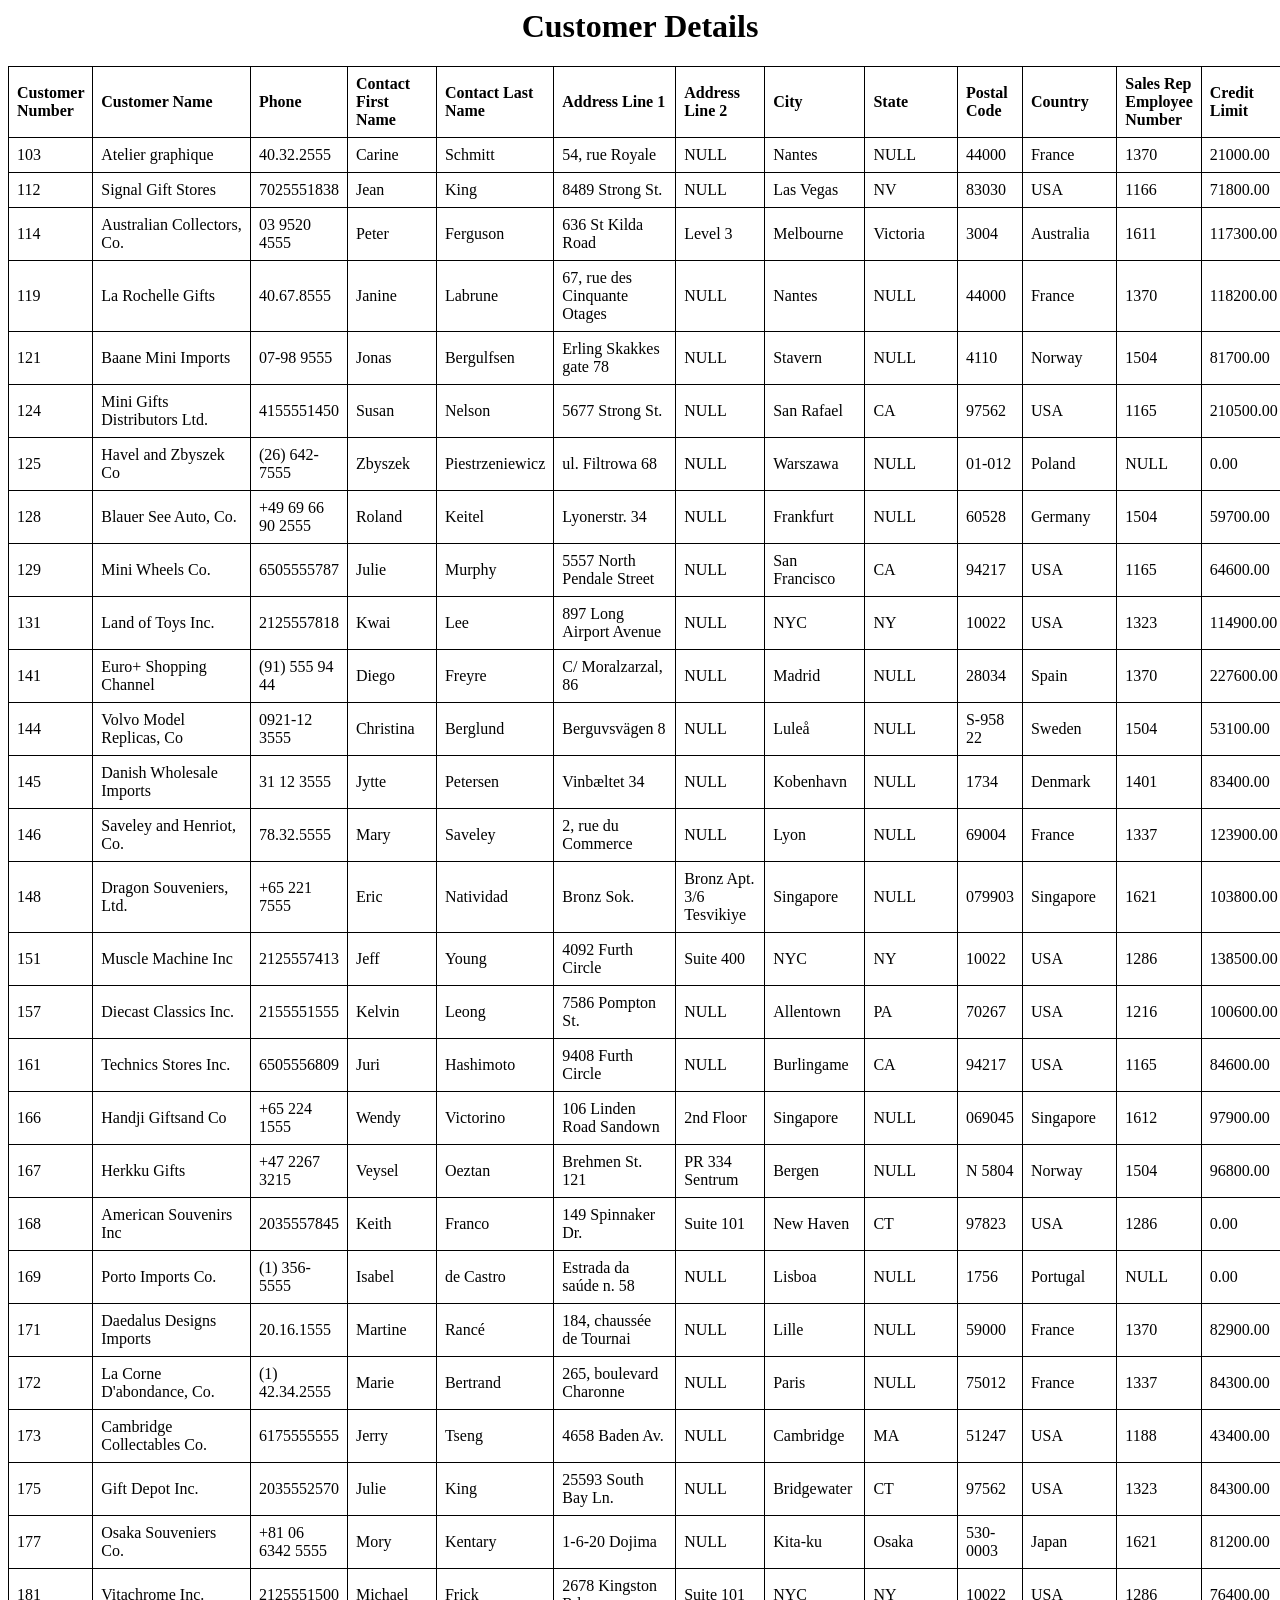
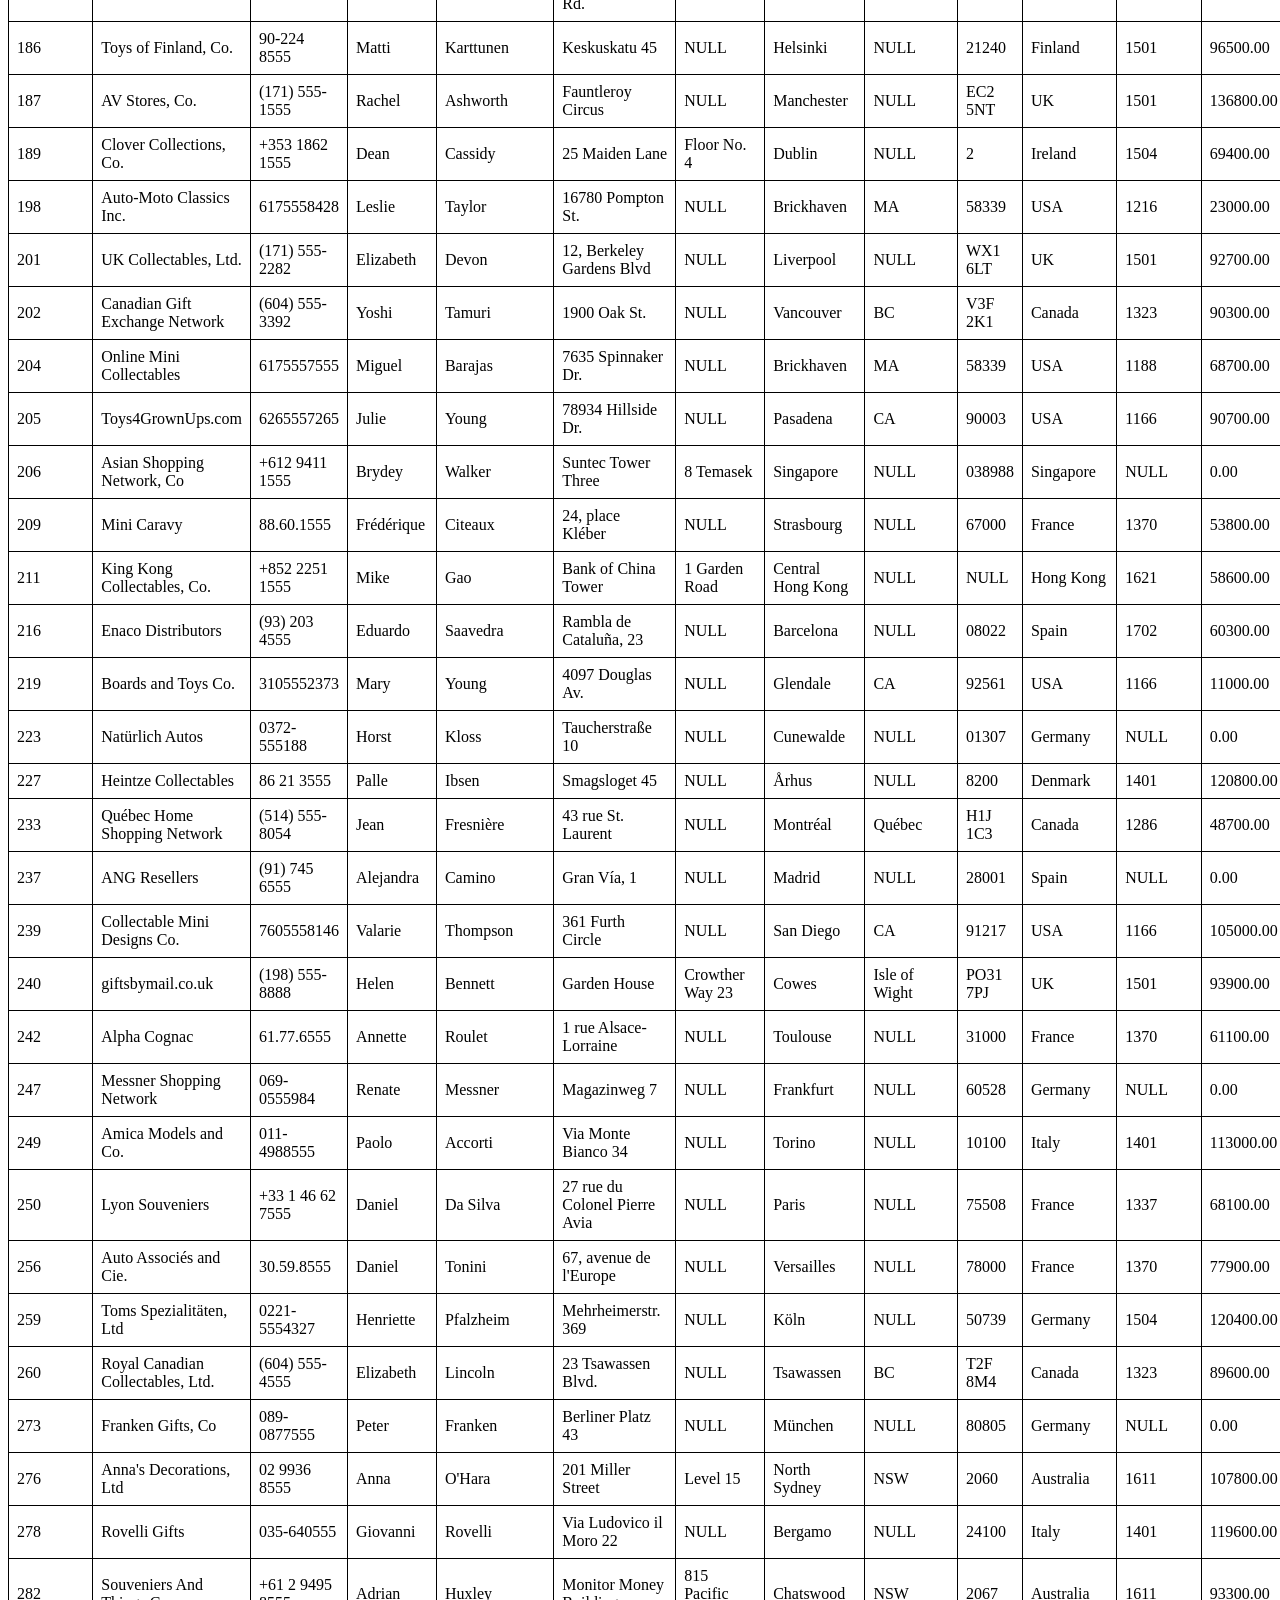
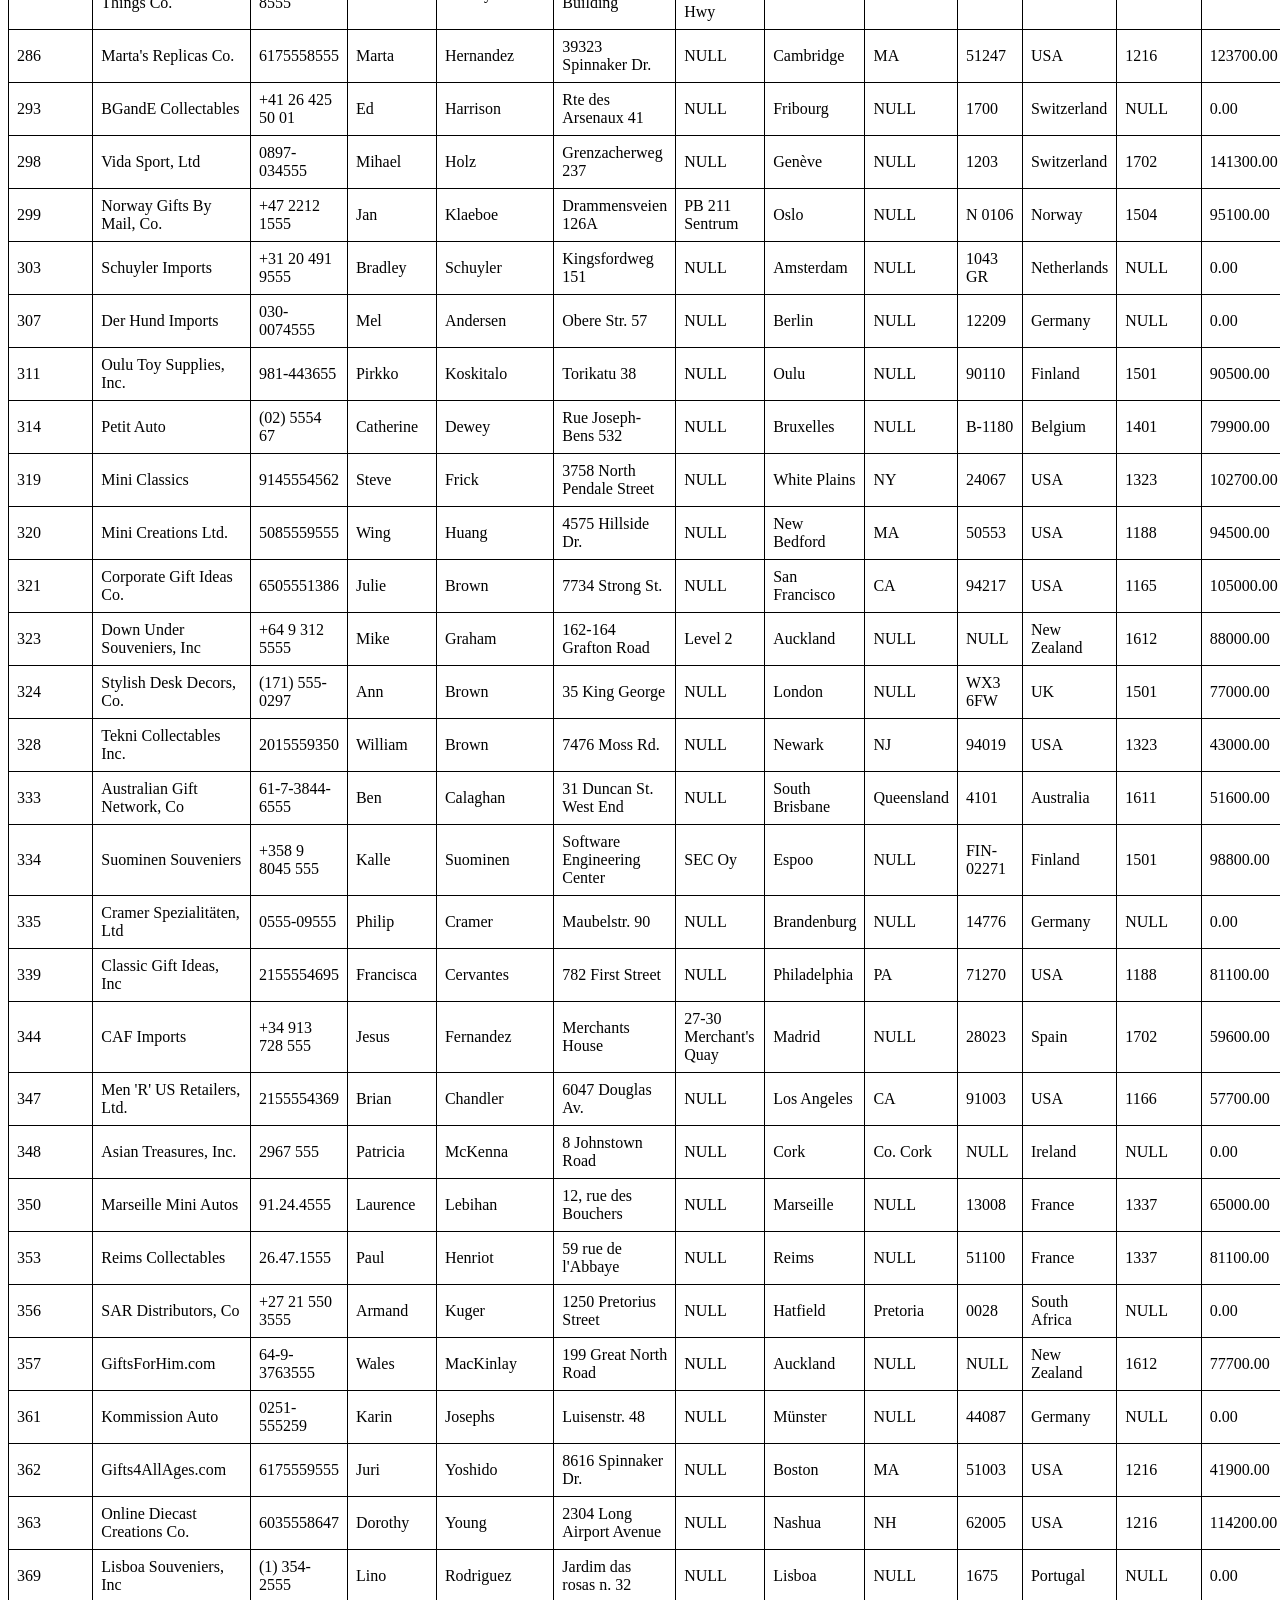
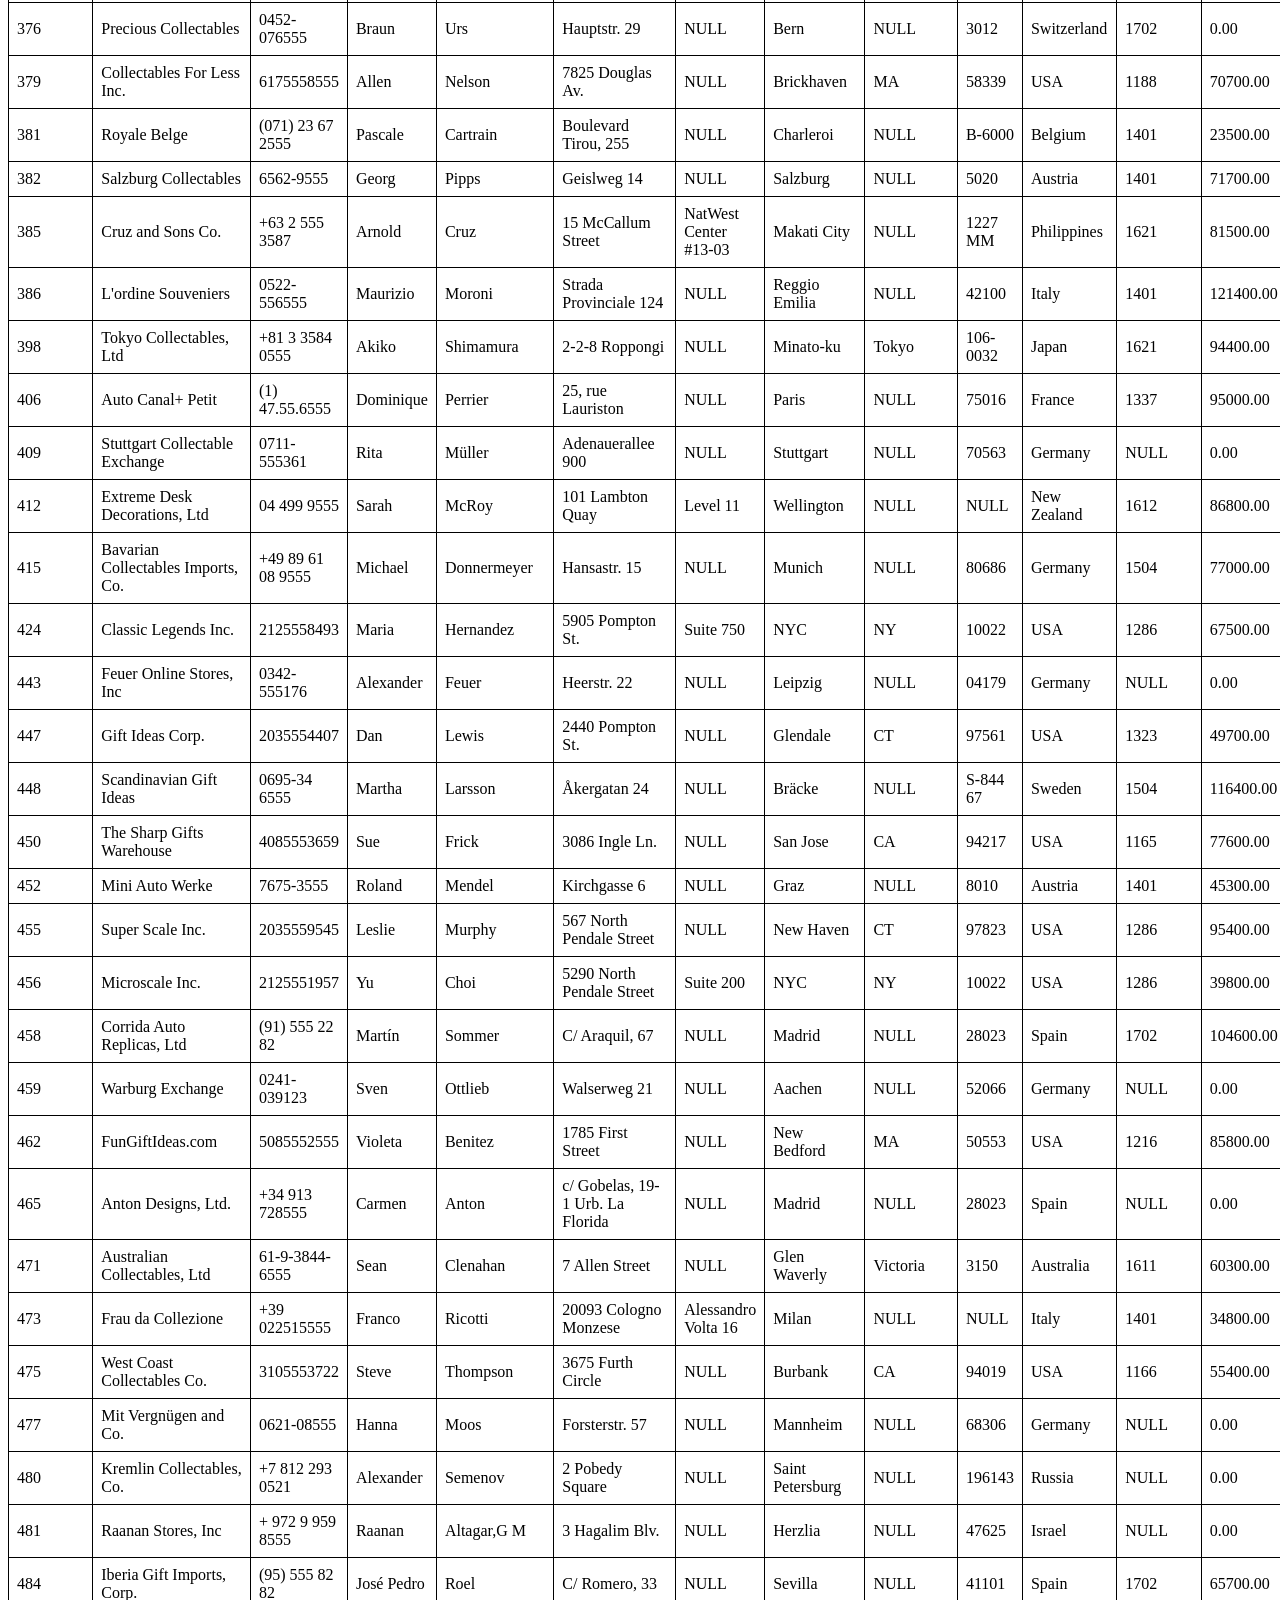
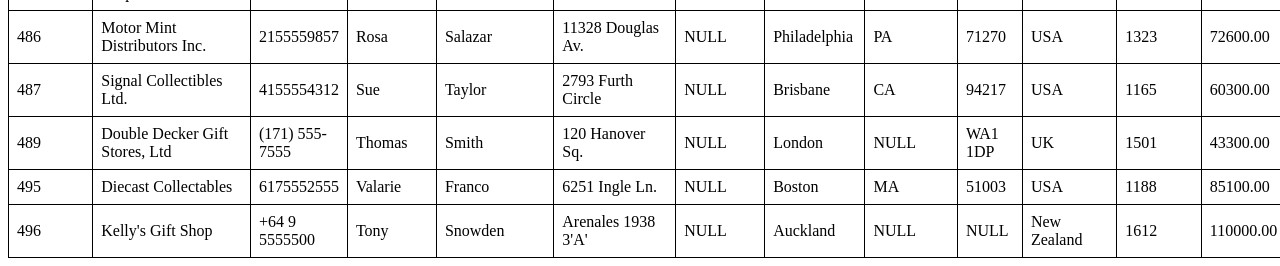
<file: Tarea LMSGI05.1/Exercici 2/Customers.html>
﻿<?xml version="1.0" encoding="UTF-8" standalone="yes"?>
<html>
  <head>
    <title>Customer Details</title>
    <style>
                body { 
                    font-family: "Liberation Serif", Times, serif; 
                    background-color: white; 
                    color: black;
                }
                h1 { 
                    text-align: center; 
                    color: black; 
                }
                table { 
                    border-collapse: collapse; 
                    width: 100%; 
                    margin-top: 20px; 
                }
                th, td { 
                    border: 1px solid black; 
                    padding: 8px; 
                    text-align: left; 
                }
                th { 
                    background-color: white; /* Ajustado a blanco puro */
                    color: black;            /* Letras negras */
                    font-weight: bold;       /* Títulos en negrita */
                }
                td {
                    background-color: white;
                    color: black; 
                }
            </style>
  </head>
  <body>
    <h1>Customer Details</h1>
    <table>
      <tr>
        <th>Customer Number</th>
        <th>Customer Name</th>
        <th>Phone</th>
        <th>Contact First Name</th>
        <th>Contact Last Name</th>
        <th>Address Line 1</th>
        <th>Address Line 2</th>
        <th>City</th>
        <th>State</th>
        <th>Postal Code</th>
        <th>Country</th>
        <th>Sales Rep Employee Number</th>
        <th>Credit Limit</th>
      </tr>
      <tr>
        <td>103</td>
        <td>Atelier graphique</td>
        <td>40.32.2555</td>
        <td>Carine </td>
        <td>Schmitt</td>
        <td>54, rue Royale</td>
        <td>NULL</td>
        <td>Nantes</td>
        <td>NULL</td>
        <td>44000</td>
        <td>France</td>
        <td>1370</td>
        <td>21000.00</td>
      </tr>
      <tr>
        <td>112</td>
        <td>Signal Gift Stores</td>
        <td>7025551838</td>
        <td>Jean</td>
        <td>King</td>
        <td>8489 Strong St.</td>
        <td>NULL</td>
        <td>Las Vegas</td>
        <td>NV</td>
        <td>83030</td>
        <td>USA</td>
        <td>1166</td>
        <td>71800.00</td>
      </tr>
      <tr>
        <td>114</td>
        <td>Australian Collectors, Co.</td>
        <td>03 9520 4555</td>
        <td>Peter</td>
        <td>Ferguson</td>
        <td>636 St Kilda Road</td>
        <td>Level 3</td>
        <td>Melbourne</td>
        <td>Victoria</td>
        <td>3004</td>
        <td>Australia</td>
        <td>1611</td>
        <td>117300.00</td>
      </tr>
      <tr>
        <td>119</td>
        <td>La Rochelle Gifts</td>
        <td>40.67.8555</td>
        <td>Janine </td>
        <td>Labrune</td>
        <td>67, rue des Cinquante Otages</td>
        <td>NULL</td>
        <td>Nantes</td>
        <td>NULL</td>
        <td>44000</td>
        <td>France</td>
        <td>1370</td>
        <td>118200.00</td>
      </tr>
      <tr>
        <td>121</td>
        <td>Baane Mini Imports</td>
        <td>07-98 9555</td>
        <td>Jonas </td>
        <td>Bergulfsen</td>
        <td>Erling Skakkes gate 78</td>
        <td>NULL</td>
        <td>Stavern</td>
        <td>NULL</td>
        <td>4110</td>
        <td>Norway</td>
        <td>1504</td>
        <td>81700.00</td>
      </tr>
      <tr>
        <td>124</td>
        <td>Mini Gifts Distributors Ltd.</td>
        <td>4155551450</td>
        <td>Susan</td>
        <td>Nelson</td>
        <td>5677 Strong St.</td>
        <td>NULL</td>
        <td>San Rafael</td>
        <td>CA</td>
        <td>97562</td>
        <td>USA</td>
        <td>1165</td>
        <td>210500.00</td>
      </tr>
      <tr>
        <td>125</td>
        <td>Havel and Zbyszek Co</td>
        <td>(26) 642-7555</td>
        <td>Zbyszek </td>
        <td>Piestrzeniewicz</td>
        <td>ul. Filtrowa 68</td>
        <td>NULL</td>
        <td>Warszawa</td>
        <td>NULL</td>
        <td>01-012</td>
        <td>Poland</td>
        <td>NULL</td>
        <td>0.00</td>
      </tr>
      <tr>
        <td>128</td>
        <td>Blauer See Auto, Co.</td>
        <td>+49 69 66 90 2555</td>
        <td>Roland</td>
        <td>Keitel</td>
        <td>Lyonerstr. 34</td>
        <td>NULL</td>
        <td>Frankfurt</td>
        <td>NULL</td>
        <td>60528</td>
        <td>Germany</td>
        <td>1504</td>
        <td>59700.00</td>
      </tr>
      <tr>
        <td>129</td>
        <td>Mini Wheels Co.</td>
        <td>6505555787</td>
        <td>Julie</td>
        <td>Murphy</td>
        <td>5557 North Pendale Street</td>
        <td>NULL</td>
        <td>San Francisco</td>
        <td>CA</td>
        <td>94217</td>
        <td>USA</td>
        <td>1165</td>
        <td>64600.00</td>
      </tr>
      <tr>
        <td>131</td>
        <td>Land of Toys Inc.</td>
        <td>2125557818</td>
        <td>Kwai</td>
        <td>Lee</td>
        <td>897 Long Airport Avenue</td>
        <td>NULL</td>
        <td>NYC</td>
        <td>NY</td>
        <td>10022</td>
        <td>USA</td>
        <td>1323</td>
        <td>114900.00</td>
      </tr>
      <tr>
        <td>141</td>
        <td>Euro+ Shopping Channel</td>
        <td>(91) 555 94 44</td>
        <td>Diego </td>
        <td>Freyre</td>
        <td>C/ Moralzarzal, 86</td>
        <td>NULL</td>
        <td>Madrid</td>
        <td>NULL</td>
        <td>28034</td>
        <td>Spain</td>
        <td>1370</td>
        <td>227600.00</td>
      </tr>
      <tr>
        <td>144</td>
        <td>Volvo Model Replicas, Co</td>
        <td>0921-12 3555</td>
        <td>Christina </td>
        <td>Berglund</td>
        <td>Berguvsvägen  8</td>
        <td>NULL</td>
        <td>Luleå</td>
        <td>NULL</td>
        <td>S-958 22</td>
        <td>Sweden</td>
        <td>1504</td>
        <td>53100.00</td>
      </tr>
      <tr>
        <td>145</td>
        <td>Danish Wholesale Imports</td>
        <td>31 12 3555</td>
        <td>Jytte </td>
        <td>Petersen</td>
        <td>Vinbæltet 34</td>
        <td>NULL</td>
        <td>Kobenhavn</td>
        <td>NULL</td>
        <td>1734</td>
        <td>Denmark</td>
        <td>1401</td>
        <td>83400.00</td>
      </tr>
      <tr>
        <td>146</td>
        <td>Saveley and Henriot, Co.</td>
        <td>78.32.5555</td>
        <td>Mary </td>
        <td>Saveley</td>
        <td>2, rue du Commerce</td>
        <td>NULL</td>
        <td>Lyon</td>
        <td>NULL</td>
        <td>69004</td>
        <td>France</td>
        <td>1337</td>
        <td>123900.00</td>
      </tr>
      <tr>
        <td>148</td>
        <td>Dragon Souveniers, Ltd.</td>
        <td>+65 221 7555</td>
        <td>Eric</td>
        <td>Natividad</td>
        <td>Bronz Sok.</td>
        <td>Bronz Apt. 3/6 Tesvikiye</td>
        <td>Singapore</td>
        <td>NULL</td>
        <td>079903</td>
        <td>Singapore</td>
        <td>1621</td>
        <td>103800.00</td>
      </tr>
      <tr>
        <td>151</td>
        <td>Muscle Machine Inc</td>
        <td>2125557413</td>
        <td>Jeff</td>
        <td>Young</td>
        <td>4092 Furth Circle</td>
        <td>Suite 400</td>
        <td>NYC</td>
        <td>NY</td>
        <td>10022</td>
        <td>USA</td>
        <td>1286</td>
        <td>138500.00</td>
      </tr>
      <tr>
        <td>157</td>
        <td>Diecast Classics Inc.</td>
        <td>2155551555</td>
        <td>Kelvin</td>
        <td>Leong</td>
        <td>7586 Pompton St.</td>
        <td>NULL</td>
        <td>Allentown</td>
        <td>PA</td>
        <td>70267</td>
        <td>USA</td>
        <td>1216</td>
        <td>100600.00</td>
      </tr>
      <tr>
        <td>161</td>
        <td>Technics Stores Inc.</td>
        <td>6505556809</td>
        <td>Juri</td>
        <td>Hashimoto</td>
        <td>9408 Furth Circle</td>
        <td>NULL</td>
        <td>Burlingame</td>
        <td>CA</td>
        <td>94217</td>
        <td>USA</td>
        <td>1165</td>
        <td>84600.00</td>
      </tr>
      <tr>
        <td>166</td>
        <td>Handji Giftsand Co</td>
        <td>+65 224 1555</td>
        <td>Wendy</td>
        <td>Victorino</td>
        <td>106 Linden Road Sandown</td>
        <td>2nd Floor</td>
        <td>Singapore</td>
        <td>NULL</td>
        <td>069045</td>
        <td>Singapore</td>
        <td>1612</td>
        <td>97900.00</td>
      </tr>
      <tr>
        <td>167</td>
        <td>Herkku Gifts</td>
        <td>+47 2267 3215</td>
        <td>Veysel</td>
        <td>Oeztan</td>
        <td>Brehmen St. 121</td>
        <td>PR 334 Sentrum</td>
        <td>Bergen</td>
        <td>NULL</td>
        <td>N 5804</td>
        <td>Norway  </td>
        <td>1504</td>
        <td>96800.00</td>
      </tr>
      <tr>
        <td>168</td>
        <td>American Souvenirs Inc</td>
        <td>2035557845</td>
        <td>Keith</td>
        <td>Franco</td>
        <td>149 Spinnaker Dr.</td>
        <td>Suite 101</td>
        <td>New Haven</td>
        <td>CT</td>
        <td>97823</td>
        <td>USA</td>
        <td>1286</td>
        <td>0.00</td>
      </tr>
      <tr>
        <td>169</td>
        <td>Porto Imports Co.</td>
        <td>(1) 356-5555</td>
        <td>Isabel </td>
        <td>de Castro</td>
        <td>Estrada da saúde n. 58</td>
        <td>NULL</td>
        <td>Lisboa</td>
        <td>NULL</td>
        <td>1756</td>
        <td>Portugal</td>
        <td>NULL</td>
        <td>0.00</td>
      </tr>
      <tr>
        <td>171</td>
        <td>Daedalus Designs Imports</td>
        <td>20.16.1555</td>
        <td>Martine </td>
        <td>Rancé</td>
        <td>184, chaussée de Tournai</td>
        <td>NULL</td>
        <td>Lille</td>
        <td>NULL</td>
        <td>59000</td>
        <td>France</td>
        <td>1370</td>
        <td>82900.00</td>
      </tr>
      <tr>
        <td>172</td>
        <td>La Corne D'abondance, Co.</td>
        <td>(1) 42.34.2555</td>
        <td>Marie</td>
        <td>Bertrand</td>
        <td>265, boulevard Charonne</td>
        <td>NULL</td>
        <td>Paris</td>
        <td>NULL</td>
        <td>75012</td>
        <td>France</td>
        <td>1337</td>
        <td>84300.00</td>
      </tr>
      <tr>
        <td>173</td>
        <td>Cambridge Collectables Co.</td>
        <td>6175555555</td>
        <td>Jerry</td>
        <td>Tseng</td>
        <td>4658 Baden Av.</td>
        <td>NULL</td>
        <td>Cambridge</td>
        <td>MA</td>
        <td>51247</td>
        <td>USA</td>
        <td>1188</td>
        <td>43400.00</td>
      </tr>
      <tr>
        <td>175</td>
        <td>Gift Depot Inc.</td>
        <td>2035552570</td>
        <td>Julie</td>
        <td>King</td>
        <td>25593 South Bay Ln.</td>
        <td>NULL</td>
        <td>Bridgewater</td>
        <td>CT</td>
        <td>97562</td>
        <td>USA</td>
        <td>1323</td>
        <td>84300.00</td>
      </tr>
      <tr>
        <td>177</td>
        <td>Osaka Souveniers Co.</td>
        <td>+81 06 6342 5555</td>
        <td>Mory</td>
        <td>Kentary</td>
        <td>1-6-20 Dojima</td>
        <td>NULL</td>
        <td>Kita-ku</td>
        <td>Osaka</td>
        <td> 530-0003</td>
        <td>Japan</td>
        <td>1621</td>
        <td>81200.00</td>
      </tr>
      <tr>
        <td>181</td>
        <td>Vitachrome Inc.</td>
        <td>2125551500</td>
        <td>Michael</td>
        <td>Frick</td>
        <td>2678 Kingston Rd.</td>
        <td>Suite 101</td>
        <td>NYC</td>
        <td>NY</td>
        <td>10022</td>
        <td>USA</td>
        <td>1286</td>
        <td>76400.00</td>
      </tr>
      <tr>
        <td>186</td>
        <td>Toys of Finland, Co.</td>
        <td>90-224 8555</td>
        <td>Matti</td>
        <td>Karttunen</td>
        <td>Keskuskatu 45</td>
        <td>NULL</td>
        <td>Helsinki</td>
        <td>NULL</td>
        <td>21240</td>
        <td>Finland</td>
        <td>1501</td>
        <td>96500.00</td>
      </tr>
      <tr>
        <td>187</td>
        <td>AV Stores, Co.</td>
        <td>(171) 555-1555</td>
        <td>Rachel</td>
        <td>Ashworth</td>
        <td>Fauntleroy Circus</td>
        <td>NULL</td>
        <td>Manchester</td>
        <td>NULL</td>
        <td>EC2 5NT</td>
        <td>UK</td>
        <td>1501</td>
        <td>136800.00</td>
      </tr>
      <tr>
        <td>189</td>
        <td>Clover Collections, Co.</td>
        <td>+353 1862 1555</td>
        <td>Dean</td>
        <td>Cassidy</td>
        <td>25 Maiden Lane</td>
        <td>Floor No. 4</td>
        <td>Dublin</td>
        <td>NULL</td>
        <td>2</td>
        <td>Ireland</td>
        <td>1504</td>
        <td>69400.00</td>
      </tr>
      <tr>
        <td>198</td>
        <td>Auto-Moto Classics Inc.</td>
        <td>6175558428</td>
        <td>Leslie</td>
        <td>Taylor</td>
        <td>16780 Pompton St.</td>
        <td>NULL</td>
        <td>Brickhaven</td>
        <td>MA</td>
        <td>58339</td>
        <td>USA</td>
        <td>1216</td>
        <td>23000.00</td>
      </tr>
      <tr>
        <td>201</td>
        <td>UK Collectables, Ltd.</td>
        <td>(171) 555-2282</td>
        <td>Elizabeth</td>
        <td>Devon</td>
        <td>12, Berkeley Gardens Blvd</td>
        <td>NULL</td>
        <td>Liverpool</td>
        <td>NULL</td>
        <td>WX1 6LT</td>
        <td>UK</td>
        <td>1501</td>
        <td>92700.00</td>
      </tr>
      <tr>
        <td>202</td>
        <td>Canadian Gift Exchange Network</td>
        <td>(604) 555-3392</td>
        <td>Yoshi </td>
        <td>Tamuri</td>
        <td>1900 Oak St.</td>
        <td>NULL</td>
        <td>Vancouver</td>
        <td>BC</td>
        <td>V3F 2K1</td>
        <td>Canada</td>
        <td>1323</td>
        <td>90300.00</td>
      </tr>
      <tr>
        <td>204</td>
        <td>Online Mini Collectables</td>
        <td>6175557555</td>
        <td>Miguel</td>
        <td>Barajas</td>
        <td>7635 Spinnaker Dr.</td>
        <td>NULL</td>
        <td>Brickhaven</td>
        <td>MA</td>
        <td>58339</td>
        <td>USA</td>
        <td>1188</td>
        <td>68700.00</td>
      </tr>
      <tr>
        <td>205</td>
        <td>Toys4GrownUps.com</td>
        <td>6265557265</td>
        <td>Julie</td>
        <td>Young</td>
        <td>78934 Hillside Dr.</td>
        <td>NULL</td>
        <td>Pasadena</td>
        <td>CA</td>
        <td>90003</td>
        <td>USA</td>
        <td>1166</td>
        <td>90700.00</td>
      </tr>
      <tr>
        <td>206</td>
        <td>Asian Shopping Network, Co</td>
        <td>+612 9411 1555</td>
        <td>Brydey</td>
        <td>Walker</td>
        <td>Suntec Tower Three</td>
        <td>8 Temasek</td>
        <td>Singapore</td>
        <td>NULL</td>
        <td>038988</td>
        <td>Singapore</td>
        <td>NULL</td>
        <td>0.00</td>
      </tr>
      <tr>
        <td>209</td>
        <td>Mini Caravy</td>
        <td>88.60.1555</td>
        <td>Frédérique </td>
        <td>Citeaux</td>
        <td>24, place Kléber</td>
        <td>NULL</td>
        <td>Strasbourg</td>
        <td>NULL</td>
        <td>67000</td>
        <td>France</td>
        <td>1370</td>
        <td>53800.00</td>
      </tr>
      <tr>
        <td>211</td>
        <td>King Kong Collectables, Co.</td>
        <td>+852 2251 1555</td>
        <td>Mike</td>
        <td>Gao</td>
        <td>Bank of China Tower</td>
        <td>1 Garden Road</td>
        <td>Central Hong Kong</td>
        <td>NULL</td>
        <td>NULL</td>
        <td>Hong Kong</td>
        <td>1621</td>
        <td>58600.00</td>
      </tr>
      <tr>
        <td>216</td>
        <td>Enaco Distributors</td>
        <td>(93) 203 4555</td>
        <td>Eduardo </td>
        <td>Saavedra</td>
        <td>Rambla de Cataluña, 23</td>
        <td>NULL</td>
        <td>Barcelona</td>
        <td>NULL</td>
        <td>08022</td>
        <td>Spain</td>
        <td>1702</td>
        <td>60300.00</td>
      </tr>
      <tr>
        <td>219</td>
        <td>Boards and Toys Co.</td>
        <td>3105552373</td>
        <td>Mary</td>
        <td>Young</td>
        <td>4097 Douglas Av.</td>
        <td>NULL</td>
        <td>Glendale</td>
        <td>CA</td>
        <td>92561</td>
        <td>USA</td>
        <td>1166</td>
        <td>11000.00</td>
      </tr>
      <tr>
        <td>223</td>
        <td>Natürlich Autos</td>
        <td>0372-555188</td>
        <td>Horst </td>
        <td>Kloss</td>
        <td>Taucherstraße 10</td>
        <td>NULL</td>
        <td>Cunewalde</td>
        <td>NULL</td>
        <td>01307</td>
        <td>Germany</td>
        <td>NULL</td>
        <td>0.00</td>
      </tr>
      <tr>
        <td>227</td>
        <td>Heintze Collectables</td>
        <td>86 21 3555</td>
        <td>Palle</td>
        <td>Ibsen</td>
        <td>Smagsloget 45</td>
        <td>NULL</td>
        <td>Århus</td>
        <td>NULL</td>
        <td>8200</td>
        <td>Denmark</td>
        <td>1401</td>
        <td>120800.00</td>
      </tr>
      <tr>
        <td>233</td>
        <td>Québec Home Shopping Network</td>
        <td>(514) 555-8054</td>
        <td>Jean </td>
        <td>Fresnière</td>
        <td>43 rue St. Laurent</td>
        <td>NULL</td>
        <td>Montréal</td>
        <td>Québec</td>
        <td>H1J 1C3</td>
        <td>Canada</td>
        <td>1286</td>
        <td>48700.00</td>
      </tr>
      <tr>
        <td>237</td>
        <td>ANG Resellers</td>
        <td>(91) 745 6555</td>
        <td>Alejandra </td>
        <td>Camino</td>
        <td>Gran Vía, 1</td>
        <td>NULL</td>
        <td>Madrid</td>
        <td>NULL</td>
        <td>28001</td>
        <td>Spain</td>
        <td>NULL</td>
        <td>0.00</td>
      </tr>
      <tr>
        <td>239</td>
        <td>Collectable Mini Designs Co.</td>
        <td>7605558146</td>
        <td>Valarie</td>
        <td>Thompson</td>
        <td>361 Furth Circle</td>
        <td>NULL</td>
        <td>San Diego</td>
        <td>CA</td>
        <td>91217</td>
        <td>USA</td>
        <td>1166</td>
        <td>105000.00</td>
      </tr>
      <tr>
        <td>240</td>
        <td>giftsbymail.co.uk</td>
        <td>(198) 555-8888</td>
        <td>Helen </td>
        <td>Bennett</td>
        <td>Garden House</td>
        <td>Crowther Way 23</td>
        <td>Cowes</td>
        <td>Isle of Wight</td>
        <td>PO31 7PJ</td>
        <td>UK</td>
        <td>1501</td>
        <td>93900.00</td>
      </tr>
      <tr>
        <td>242</td>
        <td>Alpha Cognac</td>
        <td>61.77.6555</td>
        <td>Annette </td>
        <td>Roulet</td>
        <td>1 rue Alsace-Lorraine</td>
        <td>NULL</td>
        <td>Toulouse</td>
        <td>NULL</td>
        <td>31000</td>
        <td>France</td>
        <td>1370</td>
        <td>61100.00</td>
      </tr>
      <tr>
        <td>247</td>
        <td>Messner Shopping Network</td>
        <td>069-0555984</td>
        <td>Renate </td>
        <td>Messner</td>
        <td>Magazinweg 7</td>
        <td>NULL</td>
        <td>Frankfurt</td>
        <td>NULL</td>
        <td>60528</td>
        <td>Germany</td>
        <td>NULL</td>
        <td>0.00</td>
      </tr>
      <tr>
        <td>249</td>
        <td>Amica Models and Co.</td>
        <td>011-4988555</td>
        <td>Paolo </td>
        <td>Accorti</td>
        <td>Via Monte Bianco 34</td>
        <td>NULL</td>
        <td>Torino</td>
        <td>NULL</td>
        <td>10100</td>
        <td>Italy</td>
        <td>1401</td>
        <td>113000.00</td>
      </tr>
      <tr>
        <td>250</td>
        <td>Lyon Souveniers</td>
        <td>+33 1 46 62 7555</td>
        <td>Daniel</td>
        <td>Da Silva</td>
        <td>27 rue du Colonel Pierre Avia</td>
        <td>NULL</td>
        <td>Paris</td>
        <td>NULL</td>
        <td>75508</td>
        <td>France</td>
        <td>1337</td>
        <td>68100.00</td>
      </tr>
      <tr>
        <td>256</td>
        <td>Auto Associés and Cie.</td>
        <td>30.59.8555</td>
        <td>Daniel </td>
        <td>Tonini</td>
        <td>67, avenue de l'Europe</td>
        <td>NULL</td>
        <td>Versailles</td>
        <td>NULL</td>
        <td>78000</td>
        <td>France</td>
        <td>1370</td>
        <td>77900.00</td>
      </tr>
      <tr>
        <td>259</td>
        <td>Toms Spezialitäten, Ltd</td>
        <td>0221-5554327</td>
        <td>Henriette </td>
        <td>Pfalzheim</td>
        <td>Mehrheimerstr. 369</td>
        <td>NULL</td>
        <td>Köln</td>
        <td>NULL</td>
        <td>50739</td>
        <td>Germany</td>
        <td>1504</td>
        <td>120400.00</td>
      </tr>
      <tr>
        <td>260</td>
        <td>Royal Canadian Collectables, Ltd.</td>
        <td>(604) 555-4555</td>
        <td>Elizabeth </td>
        <td>Lincoln</td>
        <td>23 Tsawassen Blvd.</td>
        <td>NULL</td>
        <td>Tsawassen</td>
        <td>BC</td>
        <td>T2F 8M4</td>
        <td>Canada</td>
        <td>1323</td>
        <td>89600.00</td>
      </tr>
      <tr>
        <td>273</td>
        <td>Franken Gifts, Co</td>
        <td>089-0877555</td>
        <td>Peter </td>
        <td>Franken</td>
        <td>Berliner Platz 43</td>
        <td>NULL</td>
        <td>München</td>
        <td>NULL</td>
        <td>80805</td>
        <td>Germany</td>
        <td>NULL</td>
        <td>0.00</td>
      </tr>
      <tr>
        <td>276</td>
        <td>Anna's Decorations, Ltd</td>
        <td>02 9936 8555</td>
        <td>Anna</td>
        <td>O'Hara</td>
        <td>201 Miller Street</td>
        <td>Level 15</td>
        <td>North Sydney</td>
        <td>NSW</td>
        <td>2060</td>
        <td>Australia</td>
        <td>1611</td>
        <td>107800.00</td>
      </tr>
      <tr>
        <td>278</td>
        <td>Rovelli Gifts</td>
        <td>035-640555</td>
        <td>Giovanni </td>
        <td>Rovelli</td>
        <td>Via Ludovico il Moro 22</td>
        <td>NULL</td>
        <td>Bergamo</td>
        <td>NULL</td>
        <td>24100</td>
        <td>Italy</td>
        <td>1401</td>
        <td>119600.00</td>
      </tr>
      <tr>
        <td>282</td>
        <td>Souveniers And Things Co.</td>
        <td>+61 2 9495 8555</td>
        <td>Adrian</td>
        <td>Huxley</td>
        <td>Monitor Money Building</td>
        <td>815 Pacific Hwy</td>
        <td>Chatswood</td>
        <td>NSW</td>
        <td>2067</td>
        <td>Australia</td>
        <td>1611</td>
        <td>93300.00</td>
      </tr>
      <tr>
        <td>286</td>
        <td>Marta's Replicas Co.</td>
        <td>6175558555</td>
        <td>Marta</td>
        <td>Hernandez</td>
        <td>39323 Spinnaker Dr.</td>
        <td>NULL</td>
        <td>Cambridge</td>
        <td>MA</td>
        <td>51247</td>
        <td>USA</td>
        <td>1216</td>
        <td>123700.00</td>
      </tr>
      <tr>
        <td>293</td>
        <td>BGandE Collectables</td>
        <td>+41 26 425 50 01</td>
        <td>Ed</td>
        <td>Harrison</td>
        <td>Rte des Arsenaux 41 </td>
        <td>NULL</td>
        <td>Fribourg</td>
        <td>NULL</td>
        <td>1700</td>
        <td>Switzerland</td>
        <td>NULL</td>
        <td>0.00</td>
      </tr>
      <tr>
        <td>298</td>
        <td>Vida Sport, Ltd</td>
        <td>0897-034555</td>
        <td>Mihael</td>
        <td>Holz</td>
        <td>Grenzacherweg 237</td>
        <td>NULL</td>
        <td>Genève</td>
        <td>NULL</td>
        <td>1203</td>
        <td>Switzerland</td>
        <td>1702</td>
        <td>141300.00</td>
      </tr>
      <tr>
        <td>299</td>
        <td>Norway Gifts By Mail, Co.</td>
        <td>+47 2212 1555</td>
        <td>Jan</td>
        <td>Klaeboe</td>
        <td>Drammensveien 126A</td>
        <td>PB 211 Sentrum</td>
        <td>Oslo</td>
        <td>NULL</td>
        <td>N 0106</td>
        <td>Norway  </td>
        <td>1504</td>
        <td>95100.00</td>
      </tr>
      <tr>
        <td>303</td>
        <td>Schuyler Imports</td>
        <td>+31 20 491 9555</td>
        <td>Bradley</td>
        <td>Schuyler</td>
        <td>Kingsfordweg 151</td>
        <td>NULL</td>
        <td>Amsterdam</td>
        <td>NULL</td>
        <td>1043 GR</td>
        <td>Netherlands</td>
        <td>NULL</td>
        <td>0.00</td>
      </tr>
      <tr>
        <td>307</td>
        <td>Der Hund Imports</td>
        <td>030-0074555</td>
        <td>Mel</td>
        <td>Andersen</td>
        <td>Obere Str. 57</td>
        <td>NULL</td>
        <td>Berlin</td>
        <td>NULL</td>
        <td>12209</td>
        <td>Germany</td>
        <td>NULL</td>
        <td>0.00</td>
      </tr>
      <tr>
        <td>311</td>
        <td>Oulu Toy Supplies, Inc.</td>
        <td>981-443655</td>
        <td>Pirkko</td>
        <td>Koskitalo</td>
        <td>Torikatu 38</td>
        <td>NULL</td>
        <td>Oulu</td>
        <td>NULL</td>
        <td>90110</td>
        <td>Finland</td>
        <td>1501</td>
        <td>90500.00</td>
      </tr>
      <tr>
        <td>314</td>
        <td>Petit Auto</td>
        <td>(02) 5554 67</td>
        <td>Catherine </td>
        <td>Dewey</td>
        <td>Rue Joseph-Bens 532</td>
        <td>NULL</td>
        <td>Bruxelles</td>
        <td>NULL</td>
        <td>B-1180</td>
        <td>Belgium</td>
        <td>1401</td>
        <td>79900.00</td>
      </tr>
      <tr>
        <td>319</td>
        <td>Mini Classics</td>
        <td>9145554562</td>
        <td>Steve</td>
        <td>Frick</td>
        <td>3758 North Pendale Street</td>
        <td>NULL</td>
        <td>White Plains</td>
        <td>NY</td>
        <td>24067</td>
        <td>USA</td>
        <td>1323</td>
        <td>102700.00</td>
      </tr>
      <tr>
        <td>320</td>
        <td>Mini Creations Ltd.</td>
        <td>5085559555</td>
        <td>Wing</td>
        <td>Huang</td>
        <td>4575 Hillside Dr.</td>
        <td>NULL</td>
        <td>New Bedford</td>
        <td>MA</td>
        <td>50553</td>
        <td>USA</td>
        <td>1188</td>
        <td>94500.00</td>
      </tr>
      <tr>
        <td>321</td>
        <td>Corporate Gift Ideas Co.</td>
        <td>6505551386</td>
        <td>Julie</td>
        <td>Brown</td>
        <td>7734 Strong St.</td>
        <td>NULL</td>
        <td>San Francisco</td>
        <td>CA</td>
        <td>94217</td>
        <td>USA</td>
        <td>1165</td>
        <td>105000.00</td>
      </tr>
      <tr>
        <td>323</td>
        <td>Down Under Souveniers, Inc</td>
        <td>+64 9 312 5555</td>
        <td>Mike</td>
        <td>Graham</td>
        <td>162-164 Grafton Road</td>
        <td>Level 2</td>
        <td>Auckland  </td>
        <td>NULL</td>
        <td>NULL</td>
        <td>New Zealand</td>
        <td>1612</td>
        <td>88000.00</td>
      </tr>
      <tr>
        <td>324</td>
        <td>Stylish Desk Decors, Co.</td>
        <td>(171) 555-0297</td>
        <td>Ann </td>
        <td>Brown</td>
        <td>35 King George</td>
        <td>NULL</td>
        <td>London</td>
        <td>NULL</td>
        <td>WX3 6FW</td>
        <td>UK</td>
        <td>1501</td>
        <td>77000.00</td>
      </tr>
      <tr>
        <td>328</td>
        <td>Tekni Collectables Inc.</td>
        <td>2015559350</td>
        <td>William</td>
        <td>Brown</td>
        <td>7476 Moss Rd.</td>
        <td>NULL</td>
        <td>Newark</td>
        <td>NJ</td>
        <td>94019</td>
        <td>USA</td>
        <td>1323</td>
        <td>43000.00</td>
      </tr>
      <tr>
        <td>333</td>
        <td>Australian Gift Network, Co</td>
        <td>61-7-3844-6555</td>
        <td>Ben</td>
        <td>Calaghan</td>
        <td>31 Duncan St. West End</td>
        <td>NULL</td>
        <td>South Brisbane</td>
        <td>Queensland</td>
        <td>4101</td>
        <td>Australia</td>
        <td>1611</td>
        <td>51600.00</td>
      </tr>
      <tr>
        <td>334</td>
        <td>Suominen Souveniers</td>
        <td>+358 9 8045 555</td>
        <td>Kalle</td>
        <td>Suominen</td>
        <td>Software Engineering Center</td>
        <td>SEC Oy</td>
        <td>Espoo</td>
        <td>NULL</td>
        <td>FIN-02271</td>
        <td>Finland</td>
        <td>1501</td>
        <td>98800.00</td>
      </tr>
      <tr>
        <td>335</td>
        <td>Cramer Spezialitäten, Ltd</td>
        <td>0555-09555</td>
        <td>Philip </td>
        <td>Cramer</td>
        <td>Maubelstr. 90</td>
        <td>NULL</td>
        <td>Brandenburg</td>
        <td>NULL</td>
        <td>14776</td>
        <td>Germany</td>
        <td>NULL</td>
        <td>0.00</td>
      </tr>
      <tr>
        <td>339</td>
        <td>Classic Gift Ideas, Inc</td>
        <td>2155554695</td>
        <td>Francisca</td>
        <td>Cervantes</td>
        <td>782 First Street</td>
        <td>NULL</td>
        <td>Philadelphia</td>
        <td>PA</td>
        <td>71270</td>
        <td>USA</td>
        <td>1188</td>
        <td>81100.00</td>
      </tr>
      <tr>
        <td>344</td>
        <td>CAF Imports</td>
        <td>+34 913 728 555</td>
        <td>Jesus</td>
        <td>Fernandez</td>
        <td>Merchants House</td>
        <td>27-30 Merchant's Quay</td>
        <td>Madrid</td>
        <td>NULL</td>
        <td>28023</td>
        <td>Spain</td>
        <td>1702</td>
        <td>59600.00</td>
      </tr>
      <tr>
        <td>347</td>
        <td>Men 'R' US Retailers, Ltd.</td>
        <td>2155554369</td>
        <td>Brian</td>
        <td>Chandler</td>
        <td>6047 Douglas Av.</td>
        <td>NULL</td>
        <td>Los Angeles</td>
        <td>CA</td>
        <td>91003</td>
        <td>USA</td>
        <td>1166</td>
        <td>57700.00</td>
      </tr>
      <tr>
        <td>348</td>
        <td>Asian Treasures, Inc.</td>
        <td>2967 555</td>
        <td>Patricia </td>
        <td>McKenna</td>
        <td>8 Johnstown Road</td>
        <td>NULL</td>
        <td>Cork</td>
        <td>Co. Cork</td>
        <td>NULL</td>
        <td>Ireland</td>
        <td>NULL</td>
        <td>0.00</td>
      </tr>
      <tr>
        <td>350</td>
        <td>Marseille Mini Autos</td>
        <td>91.24.4555</td>
        <td>Laurence </td>
        <td>Lebihan</td>
        <td>12, rue des Bouchers</td>
        <td>NULL</td>
        <td>Marseille</td>
        <td>NULL</td>
        <td>13008</td>
        <td>France</td>
        <td>1337</td>
        <td>65000.00</td>
      </tr>
      <tr>
        <td>353</td>
        <td>Reims Collectables</td>
        <td>26.47.1555</td>
        <td>Paul </td>
        <td>Henriot</td>
        <td>59 rue de l'Abbaye</td>
        <td>NULL</td>
        <td>Reims</td>
        <td>NULL</td>
        <td>51100</td>
        <td>France</td>
        <td>1337</td>
        <td>81100.00</td>
      </tr>
      <tr>
        <td>356</td>
        <td>SAR Distributors, Co</td>
        <td>+27 21 550 3555</td>
        <td>Armand</td>
        <td>Kuger</td>
        <td>1250 Pretorius Street</td>
        <td>NULL</td>
        <td>Hatfield</td>
        <td>Pretoria</td>
        <td>0028</td>
        <td>South Africa</td>
        <td>NULL</td>
        <td>0.00</td>
      </tr>
      <tr>
        <td>357</td>
        <td>GiftsForHim.com</td>
        <td>64-9-3763555</td>
        <td>Wales</td>
        <td>MacKinlay</td>
        <td>199 Great North Road</td>
        <td>NULL</td>
        <td>Auckland</td>
        <td>NULL</td>
        <td>NULL</td>
        <td>New Zealand</td>
        <td>1612</td>
        <td>77700.00</td>
      </tr>
      <tr>
        <td>361</td>
        <td>Kommission Auto</td>
        <td>0251-555259</td>
        <td>Karin</td>
        <td>Josephs</td>
        <td>Luisenstr. 48</td>
        <td>NULL</td>
        <td>Münster</td>
        <td>NULL</td>
        <td>44087</td>
        <td>Germany</td>
        <td>NULL</td>
        <td>0.00</td>
      </tr>
      <tr>
        <td>362</td>
        <td>Gifts4AllAges.com</td>
        <td>6175559555</td>
        <td>Juri</td>
        <td>Yoshido</td>
        <td>8616 Spinnaker Dr.</td>
        <td>NULL</td>
        <td>Boston</td>
        <td>MA</td>
        <td>51003</td>
        <td>USA</td>
        <td>1216</td>
        <td>41900.00</td>
      </tr>
      <tr>
        <td>363</td>
        <td>Online Diecast Creations Co.</td>
        <td>6035558647</td>
        <td>Dorothy</td>
        <td>Young</td>
        <td>2304 Long Airport Avenue</td>
        <td>NULL</td>
        <td>Nashua</td>
        <td>NH</td>
        <td>62005</td>
        <td>USA</td>
        <td>1216</td>
        <td>114200.00</td>
      </tr>
      <tr>
        <td>369</td>
        <td>Lisboa Souveniers, Inc</td>
        <td>(1) 354-2555</td>
        <td>Lino </td>
        <td>Rodriguez</td>
        <td>Jardim das rosas n. 32</td>
        <td>NULL</td>
        <td>Lisboa</td>
        <td>NULL</td>
        <td>1675</td>
        <td>Portugal</td>
        <td>NULL</td>
        <td>0.00</td>
      </tr>
      <tr>
        <td>376</td>
        <td>Precious Collectables</td>
        <td>0452-076555</td>
        <td>Braun</td>
        <td>Urs</td>
        <td>Hauptstr. 29</td>
        <td>NULL</td>
        <td>Bern</td>
        <td>NULL</td>
        <td>3012</td>
        <td>Switzerland</td>
        <td>1702</td>
        <td>0.00</td>
      </tr>
      <tr>
        <td>379</td>
        <td>Collectables For Less Inc.</td>
        <td>6175558555</td>
        <td>Allen</td>
        <td>Nelson</td>
        <td>7825 Douglas Av.</td>
        <td>NULL</td>
        <td>Brickhaven</td>
        <td>MA</td>
        <td>58339</td>
        <td>USA</td>
        <td>1188</td>
        <td>70700.00</td>
      </tr>
      <tr>
        <td>381</td>
        <td>Royale Belge</td>
        <td>(071) 23 67 2555</td>
        <td>Pascale </td>
        <td>Cartrain</td>
        <td>Boulevard Tirou, 255</td>
        <td>NULL</td>
        <td>Charleroi</td>
        <td>NULL</td>
        <td>B-6000</td>
        <td>Belgium</td>
        <td>1401</td>
        <td>23500.00</td>
      </tr>
      <tr>
        <td>382</td>
        <td>Salzburg Collectables</td>
        <td>6562-9555</td>
        <td>Georg </td>
        <td>Pipps</td>
        <td>Geislweg 14</td>
        <td>NULL</td>
        <td>Salzburg</td>
        <td>NULL</td>
        <td>5020</td>
        <td>Austria</td>
        <td>1401</td>
        <td>71700.00</td>
      </tr>
      <tr>
        <td>385</td>
        <td>Cruz and Sons Co.</td>
        <td>+63 2 555 3587</td>
        <td>Arnold</td>
        <td>Cruz</td>
        <td>15 McCallum Street</td>
        <td>NatWest Center #13-03</td>
        <td>Makati City</td>
        <td>NULL</td>
        <td>1227 MM</td>
        <td>Philippines</td>
        <td>1621</td>
        <td>81500.00</td>
      </tr>
      <tr>
        <td>386</td>
        <td>L'ordine Souveniers</td>
        <td>0522-556555</td>
        <td>Maurizio </td>
        <td>Moroni</td>
        <td>Strada Provinciale 124</td>
        <td>NULL</td>
        <td>Reggio Emilia</td>
        <td>NULL</td>
        <td>42100</td>
        <td>Italy</td>
        <td>1401</td>
        <td>121400.00</td>
      </tr>
      <tr>
        <td>398</td>
        <td>Tokyo Collectables, Ltd</td>
        <td>+81 3 3584 0555</td>
        <td>Akiko</td>
        <td>Shimamura</td>
        <td>2-2-8 Roppongi</td>
        <td>NULL</td>
        <td>Minato-ku</td>
        <td>Tokyo</td>
        <td>106-0032</td>
        <td>Japan</td>
        <td>1621</td>
        <td>94400.00</td>
      </tr>
      <tr>
        <td>406</td>
        <td>Auto Canal+ Petit</td>
        <td>(1) 47.55.6555</td>
        <td>Dominique</td>
        <td>Perrier</td>
        <td>25, rue Lauriston</td>
        <td>NULL</td>
        <td>Paris</td>
        <td>NULL</td>
        <td>75016</td>
        <td>France</td>
        <td>1337</td>
        <td>95000.00</td>
      </tr>
      <tr>
        <td>409</td>
        <td>Stuttgart Collectable Exchange</td>
        <td>0711-555361</td>
        <td>Rita </td>
        <td>Müller</td>
        <td>Adenauerallee 900</td>
        <td>NULL</td>
        <td>Stuttgart</td>
        <td>NULL</td>
        <td>70563</td>
        <td>Germany</td>
        <td>NULL</td>
        <td>0.00</td>
      </tr>
      <tr>
        <td>412</td>
        <td>Extreme Desk Decorations, Ltd</td>
        <td>04 499 9555</td>
        <td>Sarah</td>
        <td>McRoy</td>
        <td>101 Lambton Quay</td>
        <td>Level 11</td>
        <td>Wellington</td>
        <td>NULL</td>
        <td>NULL</td>
        <td>New Zealand</td>
        <td>1612</td>
        <td>86800.00</td>
      </tr>
      <tr>
        <td>415</td>
        <td>Bavarian Collectables Imports, Co.</td>
        <td> +49 89 61 08 9555</td>
        <td>Michael</td>
        <td>Donnermeyer</td>
        <td>Hansastr. 15</td>
        <td>NULL</td>
        <td>Munich</td>
        <td>NULL</td>
        <td>80686</td>
        <td>Germany</td>
        <td>1504</td>
        <td>77000.00</td>
      </tr>
      <tr>
        <td>424</td>
        <td>Classic Legends Inc.</td>
        <td>2125558493</td>
        <td>Maria</td>
        <td>Hernandez</td>
        <td>5905 Pompton St.</td>
        <td>Suite 750</td>
        <td>NYC</td>
        <td>NY</td>
        <td>10022</td>
        <td>USA</td>
        <td>1286</td>
        <td>67500.00</td>
      </tr>
      <tr>
        <td>443</td>
        <td>Feuer Online Stores, Inc</td>
        <td>0342-555176</td>
        <td>Alexander </td>
        <td>Feuer</td>
        <td>Heerstr. 22</td>
        <td>NULL</td>
        <td>Leipzig</td>
        <td>NULL</td>
        <td>04179</td>
        <td>Germany</td>
        <td>NULL</td>
        <td>0.00</td>
      </tr>
      <tr>
        <td>447</td>
        <td>Gift Ideas Corp.</td>
        <td>2035554407</td>
        <td>Dan</td>
        <td>Lewis</td>
        <td>2440 Pompton St.</td>
        <td>NULL</td>
        <td>Glendale</td>
        <td>CT</td>
        <td>97561</td>
        <td>USA</td>
        <td>1323</td>
        <td>49700.00</td>
      </tr>
      <tr>
        <td>448</td>
        <td>Scandinavian Gift Ideas</td>
        <td>0695-34 6555</td>
        <td>Martha</td>
        <td>Larsson</td>
        <td>Åkergatan 24</td>
        <td>NULL</td>
        <td>Bräcke</td>
        <td>NULL</td>
        <td>S-844 67</td>
        <td>Sweden</td>
        <td>1504</td>
        <td>116400.00</td>
      </tr>
      <tr>
        <td>450</td>
        <td>The Sharp Gifts Warehouse</td>
        <td>4085553659</td>
        <td>Sue</td>
        <td>Frick</td>
        <td>3086 Ingle Ln.</td>
        <td>NULL</td>
        <td>San Jose</td>
        <td>CA</td>
        <td>94217</td>
        <td>USA</td>
        <td>1165</td>
        <td>77600.00</td>
      </tr>
      <tr>
        <td>452</td>
        <td>Mini Auto Werke</td>
        <td>7675-3555</td>
        <td>Roland </td>
        <td>Mendel</td>
        <td>Kirchgasse 6</td>
        <td>NULL</td>
        <td>Graz</td>
        <td>NULL</td>
        <td>8010</td>
        <td>Austria</td>
        <td>1401</td>
        <td>45300.00</td>
      </tr>
      <tr>
        <td>455</td>
        <td>Super Scale Inc.</td>
        <td>2035559545</td>
        <td>Leslie</td>
        <td>Murphy</td>
        <td>567 North Pendale Street</td>
        <td>NULL</td>
        <td>New Haven</td>
        <td>CT</td>
        <td>97823</td>
        <td>USA</td>
        <td>1286</td>
        <td>95400.00</td>
      </tr>
      <tr>
        <td>456</td>
        <td>Microscale Inc.</td>
        <td>2125551957</td>
        <td>Yu</td>
        <td>Choi</td>
        <td>5290 North Pendale Street</td>
        <td>Suite 200</td>
        <td>NYC</td>
        <td>NY</td>
        <td>10022</td>
        <td>USA</td>
        <td>1286</td>
        <td>39800.00</td>
      </tr>
      <tr>
        <td>458</td>
        <td>Corrida Auto Replicas, Ltd</td>
        <td>(91) 555 22 82</td>
        <td>Martín </td>
        <td>Sommer</td>
        <td>C/ Araquil, 67</td>
        <td>NULL</td>
        <td>Madrid</td>
        <td>NULL</td>
        <td>28023</td>
        <td>Spain</td>
        <td>1702</td>
        <td>104600.00</td>
      </tr>
      <tr>
        <td>459</td>
        <td>Warburg Exchange</td>
        <td>0241-039123</td>
        <td>Sven </td>
        <td>Ottlieb</td>
        <td>Walserweg 21</td>
        <td>NULL</td>
        <td>Aachen</td>
        <td>NULL</td>
        <td>52066</td>
        <td>Germany</td>
        <td>NULL</td>
        <td>0.00</td>
      </tr>
      <tr>
        <td>462</td>
        <td>FunGiftIdeas.com</td>
        <td>5085552555</td>
        <td>Violeta</td>
        <td>Benitez</td>
        <td>1785 First Street</td>
        <td>NULL</td>
        <td>New Bedford</td>
        <td>MA</td>
        <td>50553</td>
        <td>USA</td>
        <td>1216</td>
        <td>85800.00</td>
      </tr>
      <tr>
        <td>465</td>
        <td>Anton Designs, Ltd.</td>
        <td>+34 913 728555</td>
        <td>Carmen</td>
        <td>Anton</td>
        <td>c/ Gobelas, 19-1 Urb. La Florida</td>
        <td>NULL</td>
        <td>Madrid</td>
        <td>NULL</td>
        <td>28023</td>
        <td>Spain</td>
        <td>NULL</td>
        <td>0.00</td>
      </tr>
      <tr>
        <td>471</td>
        <td>Australian Collectables, Ltd</td>
        <td>61-9-3844-6555</td>
        <td>Sean</td>
        <td>Clenahan</td>
        <td>7 Allen Street</td>
        <td>NULL</td>
        <td>Glen Waverly</td>
        <td>Victoria</td>
        <td>3150</td>
        <td>Australia</td>
        <td>1611</td>
        <td>60300.00</td>
      </tr>
      <tr>
        <td>473</td>
        <td>Frau da Collezione</td>
        <td>+39 022515555</td>
        <td>Franco</td>
        <td>Ricotti</td>
        <td>20093 Cologno Monzese</td>
        <td>Alessandro Volta 16</td>
        <td>Milan</td>
        <td>NULL</td>
        <td>NULL</td>
        <td>Italy</td>
        <td>1401</td>
        <td>34800.00</td>
      </tr>
      <tr>
        <td>475</td>
        <td>West Coast Collectables Co.</td>
        <td>3105553722</td>
        <td>Steve</td>
        <td>Thompson</td>
        <td>3675 Furth Circle</td>
        <td>NULL</td>
        <td>Burbank</td>
        <td>CA</td>
        <td>94019</td>
        <td>USA</td>
        <td>1166</td>
        <td>55400.00</td>
      </tr>
      <tr>
        <td>477</td>
        <td>Mit Vergnügen and Co.</td>
        <td>0621-08555</td>
        <td>Hanna </td>
        <td>Moos</td>
        <td>Forsterstr. 57</td>
        <td>NULL</td>
        <td>Mannheim</td>
        <td>NULL</td>
        <td>68306</td>
        <td>Germany</td>
        <td>NULL</td>
        <td>0.00</td>
      </tr>
      <tr>
        <td>480</td>
        <td>Kremlin Collectables, Co.</td>
        <td>+7 812 293 0521</td>
        <td>Alexander </td>
        <td>Semenov</td>
        <td>2 Pobedy Square</td>
        <td>NULL</td>
        <td>Saint Petersburg</td>
        <td>NULL</td>
        <td>196143</td>
        <td>Russia</td>
        <td>NULL</td>
        <td>0.00</td>
      </tr>
      <tr>
        <td>481</td>
        <td>Raanan Stores, Inc</td>
        <td>+ 972 9 959 8555</td>
        <td>Raanan</td>
        <td>Altagar,G M</td>
        <td>3 Hagalim Blv.</td>
        <td>NULL</td>
        <td>Herzlia</td>
        <td>NULL</td>
        <td>47625</td>
        <td>Israel</td>
        <td>NULL</td>
        <td>0.00</td>
      </tr>
      <tr>
        <td>484</td>
        <td>Iberia Gift Imports, Corp.</td>
        <td>(95) 555 82 82</td>
        <td>José Pedro </td>
        <td>Roel</td>
        <td>C/ Romero, 33</td>
        <td>NULL</td>
        <td>Sevilla</td>
        <td>NULL</td>
        <td>41101</td>
        <td>Spain</td>
        <td>1702</td>
        <td>65700.00</td>
      </tr>
      <tr>
        <td>486</td>
        <td>Motor Mint Distributors Inc.</td>
        <td>2155559857</td>
        <td>Rosa</td>
        <td>Salazar</td>
        <td>11328 Douglas Av.</td>
        <td>NULL</td>
        <td>Philadelphia</td>
        <td>PA</td>
        <td>71270</td>
        <td>USA</td>
        <td>1323</td>
        <td>72600.00</td>
      </tr>
      <tr>
        <td>487</td>
        <td>Signal Collectibles Ltd.</td>
        <td>4155554312</td>
        <td>Sue</td>
        <td>Taylor</td>
        <td>2793 Furth Circle</td>
        <td>NULL</td>
        <td>Brisbane</td>
        <td>CA</td>
        <td>94217</td>
        <td>USA</td>
        <td>1165</td>
        <td>60300.00</td>
      </tr>
      <tr>
        <td>489</td>
        <td>Double Decker Gift Stores, Ltd</td>
        <td>(171) 555-7555</td>
        <td>Thomas </td>
        <td>Smith</td>
        <td>120 Hanover Sq.</td>
        <td>NULL</td>
        <td>London</td>
        <td>NULL</td>
        <td>WA1 1DP</td>
        <td>UK</td>
        <td>1501</td>
        <td>43300.00</td>
      </tr>
      <tr>
        <td>495</td>
        <td>Diecast Collectables</td>
        <td>6175552555</td>
        <td>Valarie</td>
        <td>Franco</td>
        <td>6251 Ingle Ln.</td>
        <td>NULL</td>
        <td>Boston</td>
        <td>MA</td>
        <td>51003</td>
        <td>USA</td>
        <td>1188</td>
        <td>85100.00</td>
      </tr>
      <tr>
        <td>496</td>
        <td>Kelly's Gift Shop</td>
        <td>+64 9 5555500</td>
        <td>Tony</td>
        <td>Snowden</td>
        <td>Arenales 1938 3'A'</td>
        <td>NULL</td>
        <td>Auckland  </td>
        <td>NULL</td>
        <td>NULL</td>
        <td>New Zealand</td>
        <td>1612</td>
        <td>110000.00</td>
      </tr>
    </table>
  </body>
</html>
</file>
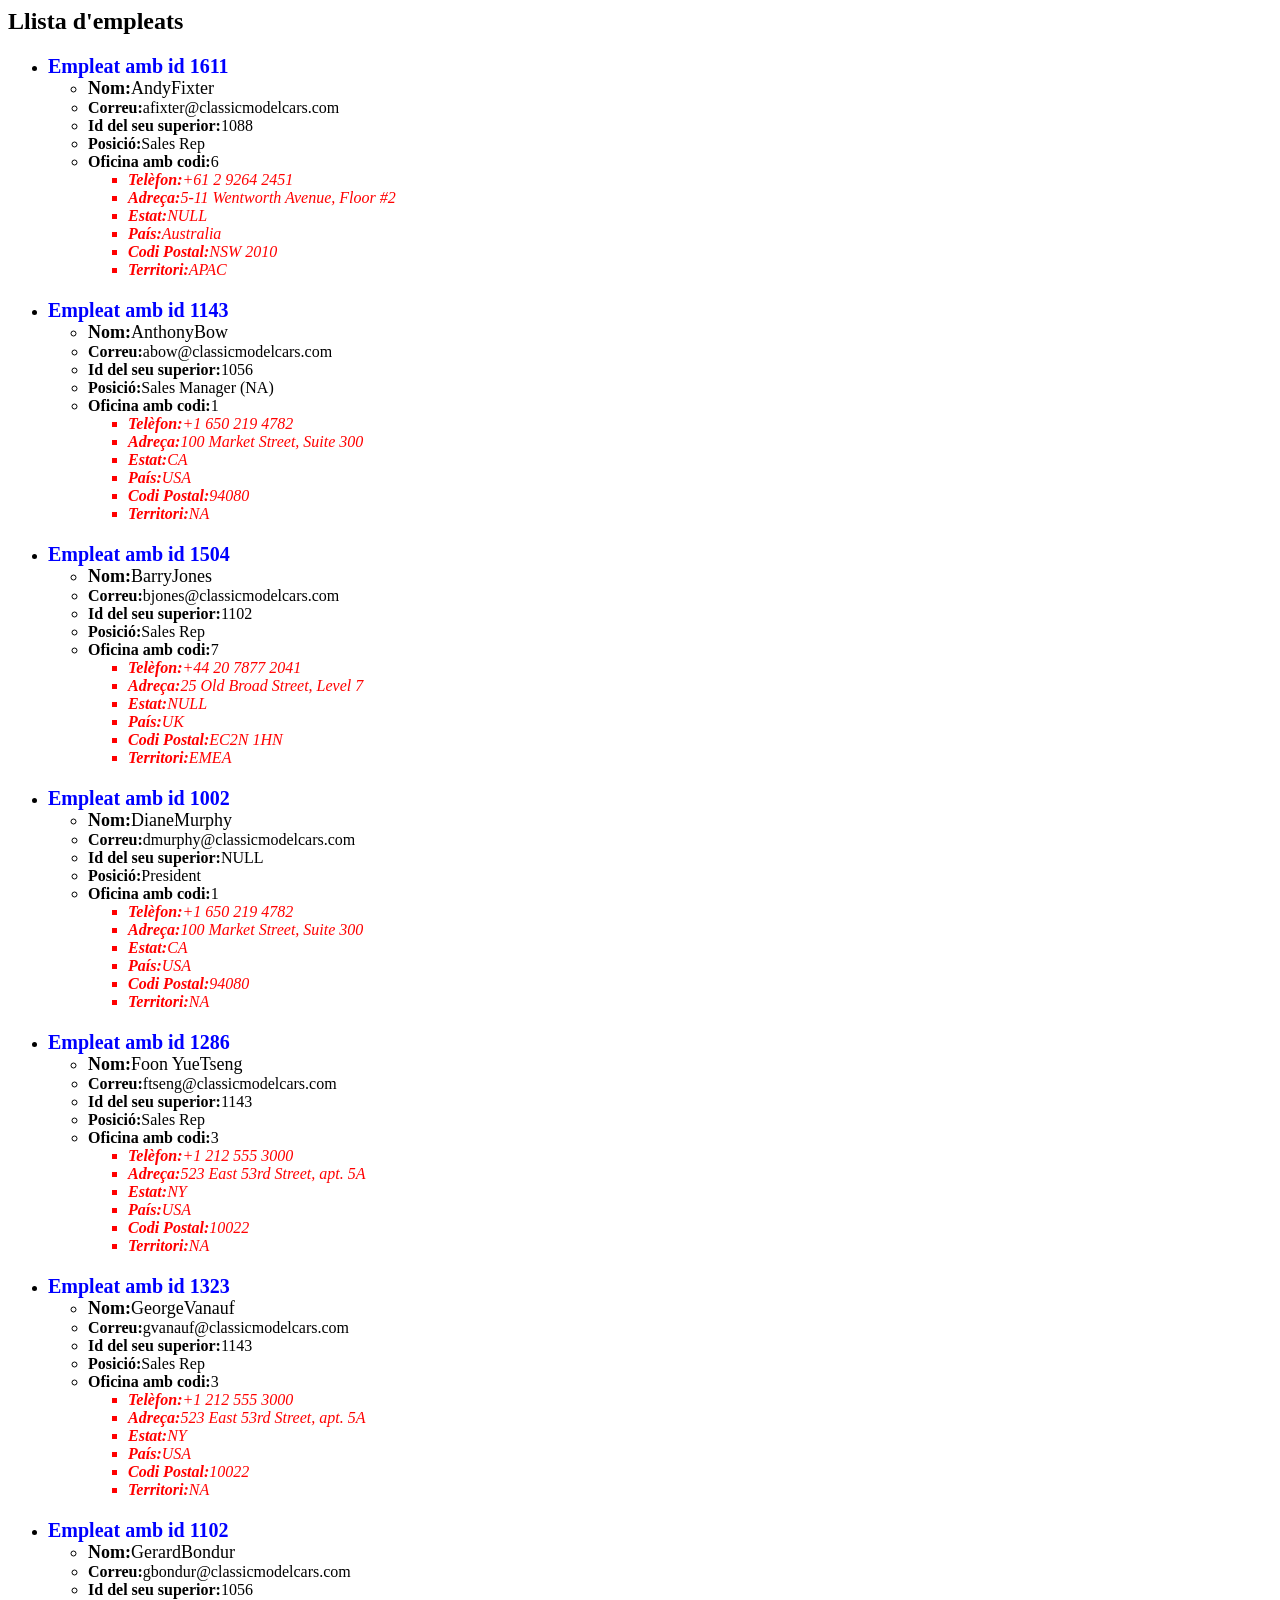
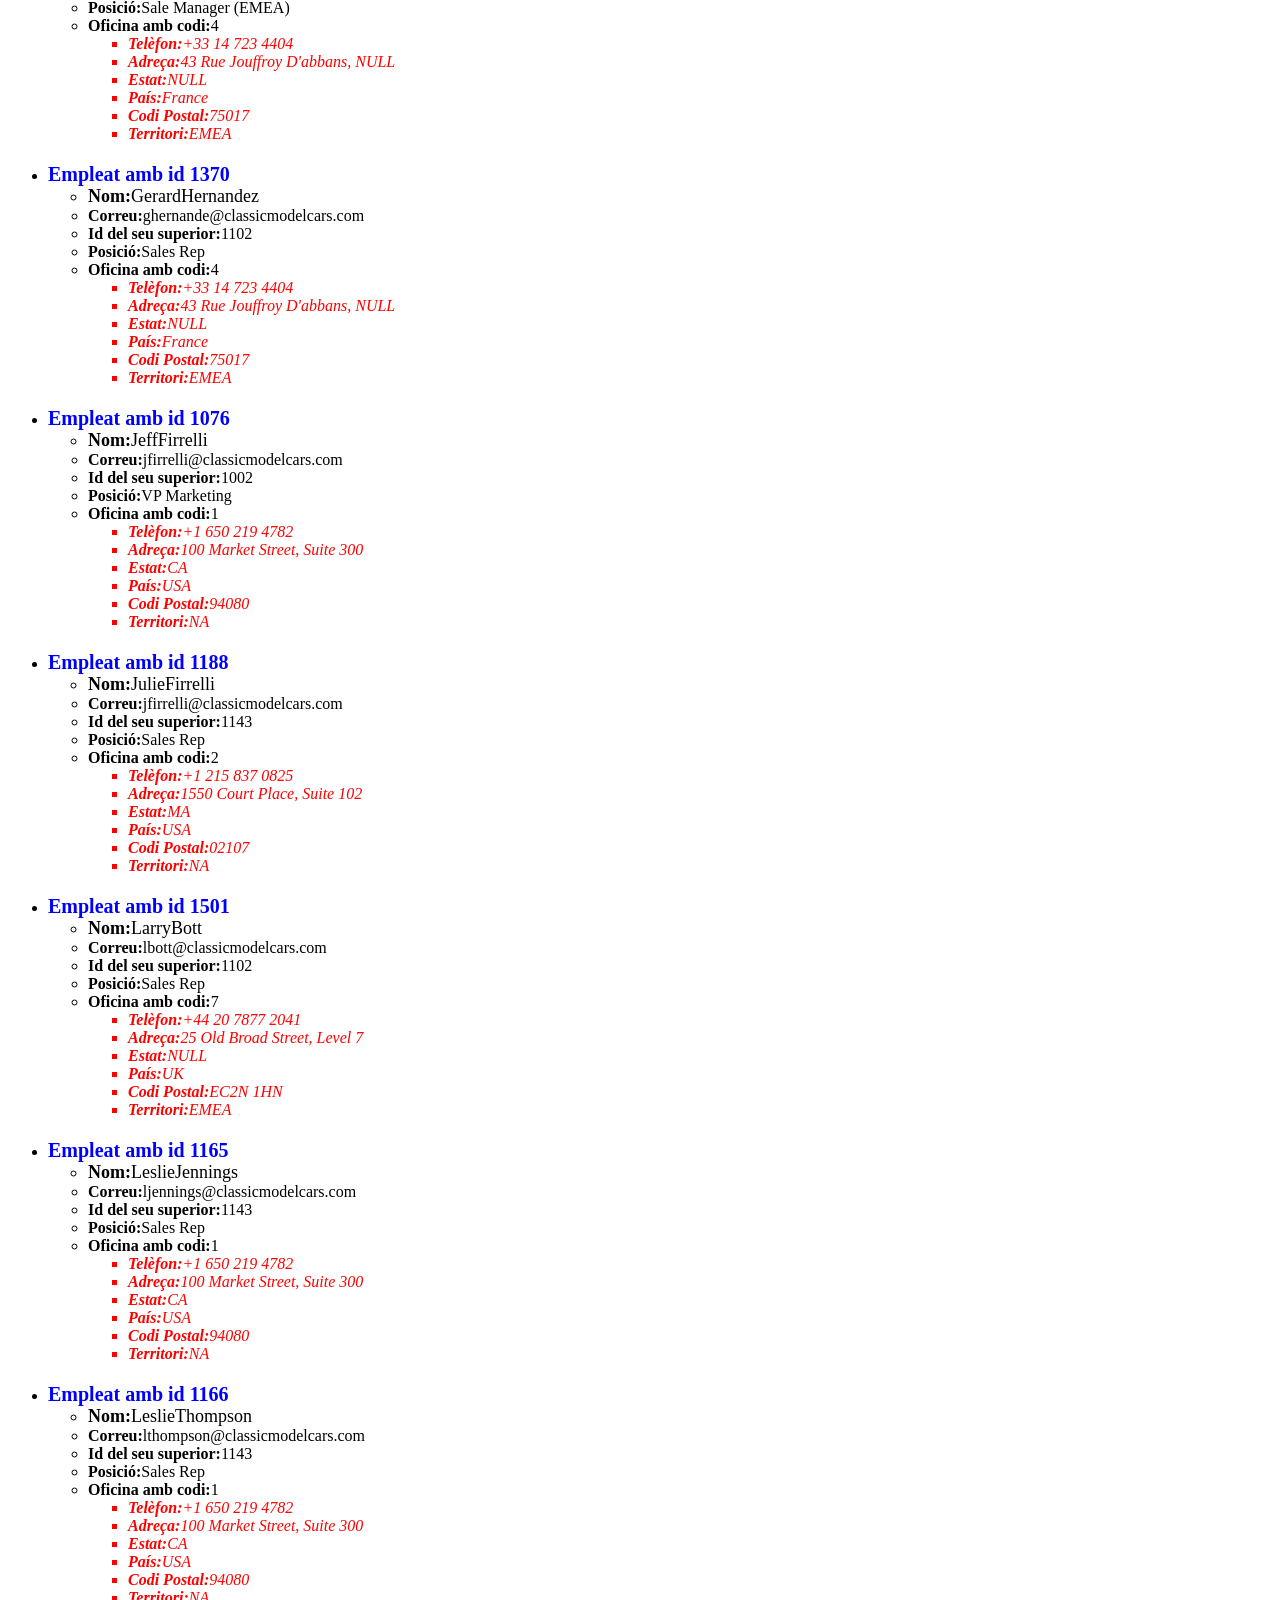
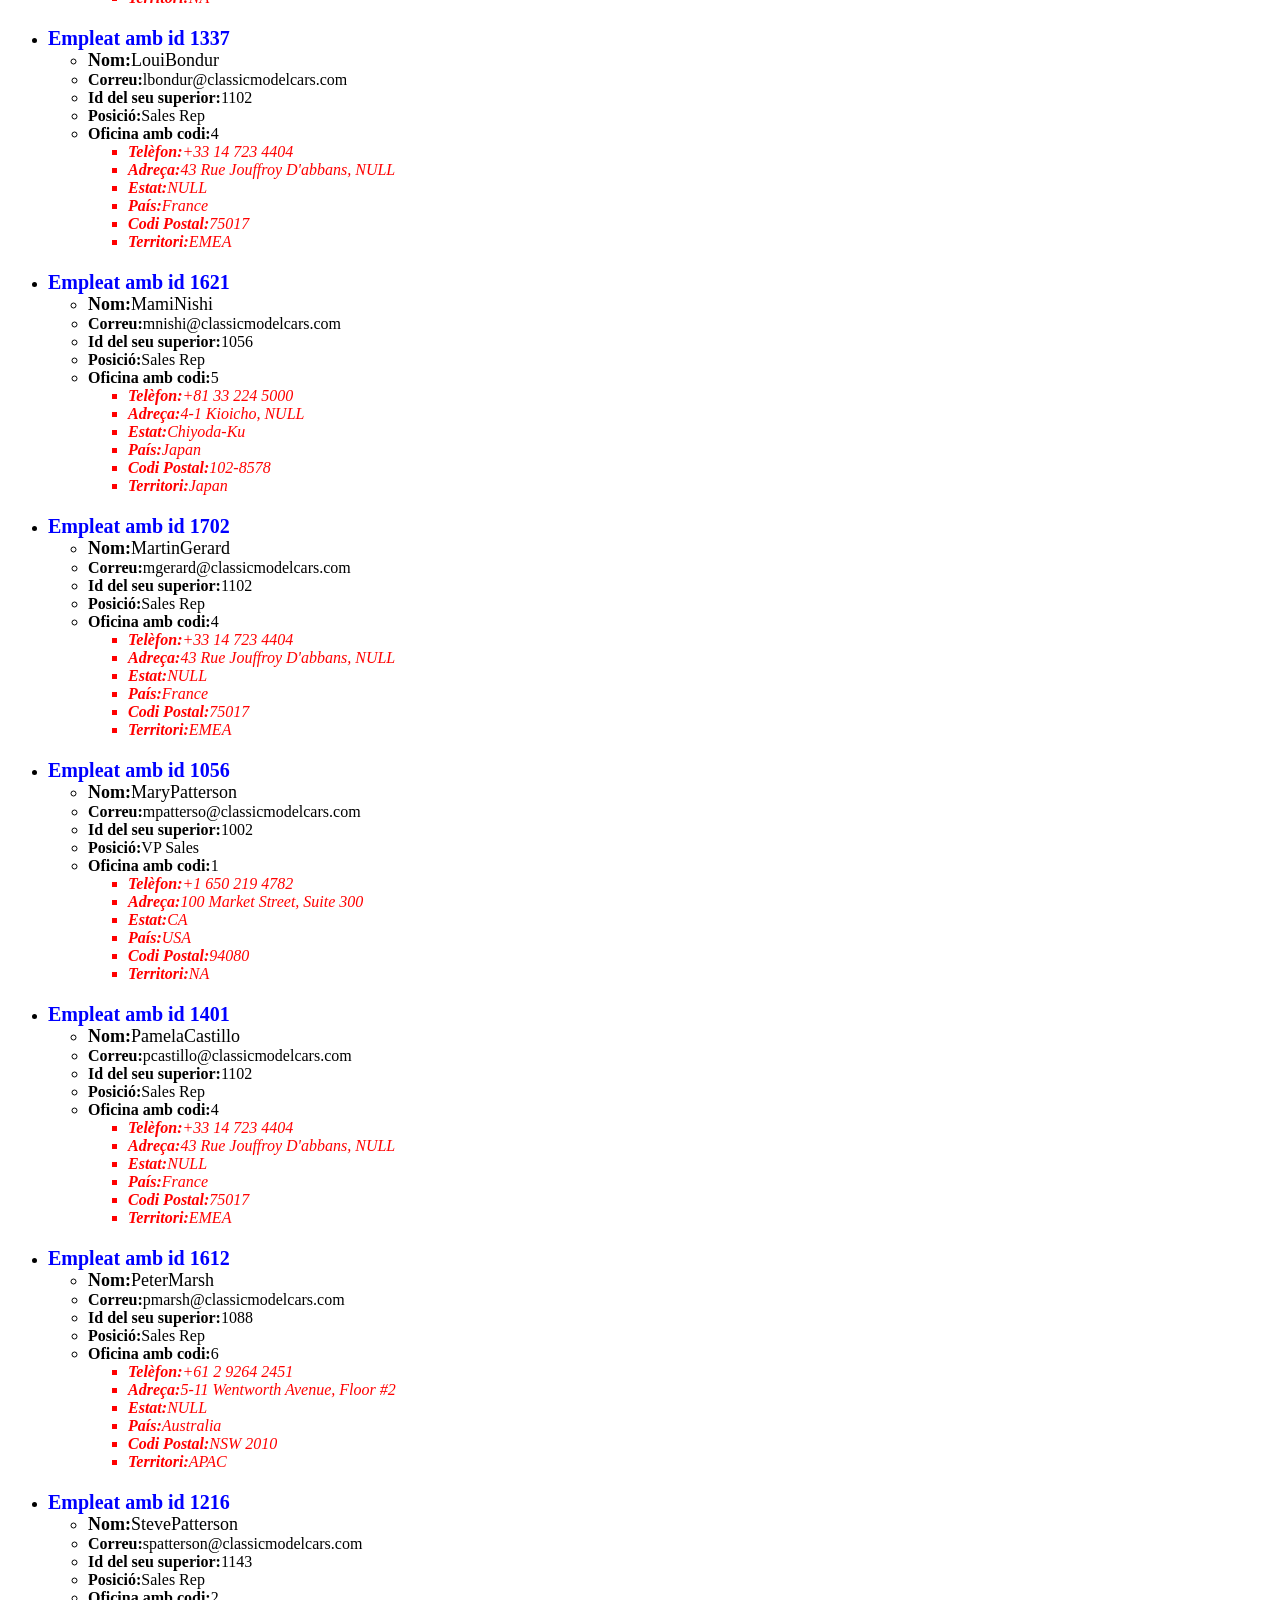
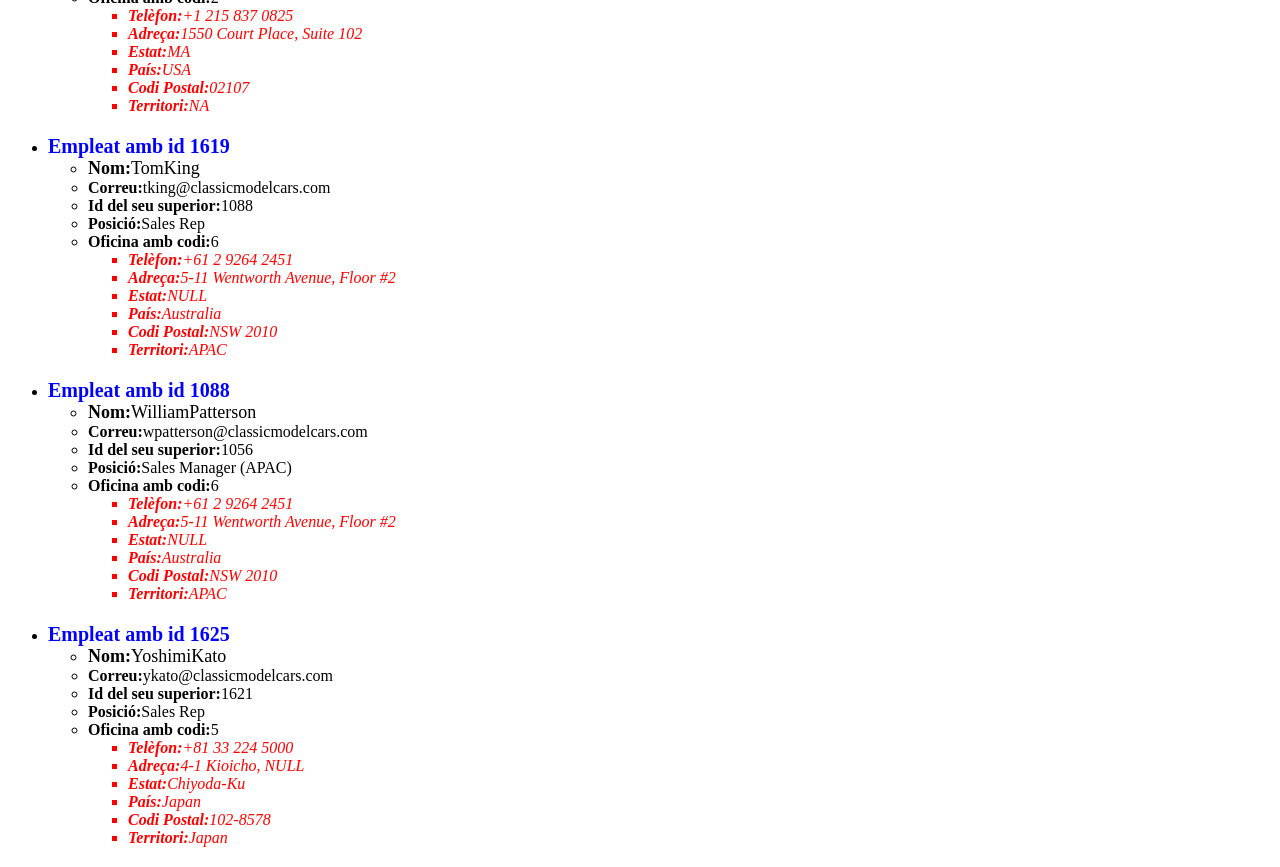
<file: Tarea LMSGI05.1/Exercici 3/Employees.html>
﻿<?xml version="1.0" encoding="UTF-8" standalone="yes"?>
<html>
  <head>
    <title>Llista d'empleats</title>
    <style>
                body { 
                    font-family: "Liberation Serif", Times, serif; 
                    background-color: white;
                    color: black;
                }
                /* Configuración de viñetas según el nivel de anidación */
                ul.nivell-1 { list-style-type: disc; }
                ul.nivell-2 { list-style-type: circle; }
                ul.nivell-3 { 
                    list-style-type: square; 
                    color: red; 
                    font-style: italic; 
                }
                h3 {
                    color: blue;
                    display: inline; /* Mantiene la viñeta alineada en la misma línea que el título */
                    font-size: 20px;
                }
                .nom {
                    font-size: 18px; /* Mida específica de 18 píxeles exigida */
                }
            </style>
  </head>
  <body>
    <h2>Llista d'empleats</h2>
    <ul class="nivell-1">
      <li style="margin-bottom: 20px;">
        <h3>Empleat amb id 1611</h3>
        <ul class="nivell-2">
          <li class="nom"><b>Nom:</b>AndyFixter</li>
          <li><b>Correu:</b>afixter@classicmodelcars.com</li>
          <li><b>Id del seu superior:</b>1088</li>
          <li><b>Posició:</b>Sales Rep</li>
          <li><b>Oficina amb codi:</b>6<ul class="nivell-3"><li><b>Telèfon:</b>+61 2 9264 2451</li><li><b>Adreça:</b>5-11 Wentworth Avenue, Floor #2</li><li><b>Estat:</b>NULL</li><li><b>País:</b>Australia</li><li><b>Codi Postal:</b>NSW 2010</li><li><b>Territori:</b>APAC</li></ul></li>
        </ul>
      </li>
      <li style="margin-bottom: 20px;">
        <h3>Empleat amb id 1143</h3>
        <ul class="nivell-2">
          <li class="nom"><b>Nom:</b>AnthonyBow</li>
          <li><b>Correu:</b>abow@classicmodelcars.com</li>
          <li><b>Id del seu superior:</b>1056</li>
          <li><b>Posició:</b>Sales Manager (NA)</li>
          <li><b>Oficina amb codi:</b>1<ul class="nivell-3"><li><b>Telèfon:</b>+1 650 219 4782</li><li><b>Adreça:</b>100 Market Street, Suite 300</li><li><b>Estat:</b>CA</li><li><b>País:</b>USA</li><li><b>Codi Postal:</b>94080</li><li><b>Territori:</b>NA</li></ul></li>
        </ul>
      </li>
      <li style="margin-bottom: 20px;">
        <h3>Empleat amb id 1504</h3>
        <ul class="nivell-2">
          <li class="nom"><b>Nom:</b>BarryJones</li>
          <li><b>Correu:</b>bjones@classicmodelcars.com</li>
          <li><b>Id del seu superior:</b>1102</li>
          <li><b>Posició:</b>Sales Rep</li>
          <li><b>Oficina amb codi:</b>7<ul class="nivell-3"><li><b>Telèfon:</b>+44 20 7877 2041</li><li><b>Adreça:</b>25 Old Broad Street, Level 7</li><li><b>Estat:</b>NULL</li><li><b>País:</b>UK</li><li><b>Codi Postal:</b>EC2N 1HN</li><li><b>Territori:</b>EMEA</li></ul></li>
        </ul>
      </li>
      <li style="margin-bottom: 20px;">
        <h3>Empleat amb id 1002</h3>
        <ul class="nivell-2">
          <li class="nom"><b>Nom:</b>DianeMurphy</li>
          <li><b>Correu:</b>dmurphy@classicmodelcars.com</li>
          <li><b>Id del seu superior:</b>NULL</li>
          <li><b>Posició:</b>President</li>
          <li><b>Oficina amb codi:</b>1<ul class="nivell-3"><li><b>Telèfon:</b>+1 650 219 4782</li><li><b>Adreça:</b>100 Market Street, Suite 300</li><li><b>Estat:</b>CA</li><li><b>País:</b>USA</li><li><b>Codi Postal:</b>94080</li><li><b>Territori:</b>NA</li></ul></li>
        </ul>
      </li>
      <li style="margin-bottom: 20px;">
        <h3>Empleat amb id 1286</h3>
        <ul class="nivell-2">
          <li class="nom"><b>Nom:</b>Foon YueTseng</li>
          <li><b>Correu:</b>ftseng@classicmodelcars.com</li>
          <li><b>Id del seu superior:</b>1143</li>
          <li><b>Posició:</b>Sales Rep</li>
          <li><b>Oficina amb codi:</b>3<ul class="nivell-3"><li><b>Telèfon:</b>+1 212 555 3000</li><li><b>Adreça:</b>523 East 53rd Street, apt. 5A</li><li><b>Estat:</b>NY</li><li><b>País:</b>USA</li><li><b>Codi Postal:</b>10022</li><li><b>Territori:</b>NA</li></ul></li>
        </ul>
      </li>
      <li style="margin-bottom: 20px;">
        <h3>Empleat amb id 1323</h3>
        <ul class="nivell-2">
          <li class="nom"><b>Nom:</b>GeorgeVanauf</li>
          <li><b>Correu:</b>gvanauf@classicmodelcars.com</li>
          <li><b>Id del seu superior:</b>1143</li>
          <li><b>Posició:</b>Sales Rep</li>
          <li><b>Oficina amb codi:</b>3<ul class="nivell-3"><li><b>Telèfon:</b>+1 212 555 3000</li><li><b>Adreça:</b>523 East 53rd Street, apt. 5A</li><li><b>Estat:</b>NY</li><li><b>País:</b>USA</li><li><b>Codi Postal:</b>10022</li><li><b>Territori:</b>NA</li></ul></li>
        </ul>
      </li>
      <li style="margin-bottom: 20px;">
        <h3>Empleat amb id 1102</h3>
        <ul class="nivell-2">
          <li class="nom"><b>Nom:</b>GerardBondur</li>
          <li><b>Correu:</b>gbondur@classicmodelcars.com</li>
          <li><b>Id del seu superior:</b>1056</li>
          <li><b>Posició:</b>Sale Manager (EMEA)</li>
          <li><b>Oficina amb codi:</b>4<ul class="nivell-3"><li><b>Telèfon:</b>+33 14 723 4404</li><li><b>Adreça:</b>43 Rue Jouffroy D'abbans, NULL</li><li><b>Estat:</b>NULL</li><li><b>País:</b>France</li><li><b>Codi Postal:</b>75017</li><li><b>Territori:</b>EMEA</li></ul></li>
        </ul>
      </li>
      <li style="margin-bottom: 20px;">
        <h3>Empleat amb id 1370</h3>
        <ul class="nivell-2">
          <li class="nom"><b>Nom:</b>GerardHernandez</li>
          <li><b>Correu:</b>ghernande@classicmodelcars.com</li>
          <li><b>Id del seu superior:</b>1102</li>
          <li><b>Posició:</b>Sales Rep</li>
          <li><b>Oficina amb codi:</b>4<ul class="nivell-3"><li><b>Telèfon:</b>+33 14 723 4404</li><li><b>Adreça:</b>43 Rue Jouffroy D'abbans, NULL</li><li><b>Estat:</b>NULL</li><li><b>País:</b>France</li><li><b>Codi Postal:</b>75017</li><li><b>Territori:</b>EMEA</li></ul></li>
        </ul>
      </li>
      <li style="margin-bottom: 20px;">
        <h3>Empleat amb id 1076</h3>
        <ul class="nivell-2">
          <li class="nom"><b>Nom:</b>JeffFirrelli</li>
          <li><b>Correu:</b>jfirrelli@classicmodelcars.com</li>
          <li><b>Id del seu superior:</b>1002</li>
          <li><b>Posició:</b>VP Marketing</li>
          <li><b>Oficina amb codi:</b>1<ul class="nivell-3"><li><b>Telèfon:</b>+1 650 219 4782</li><li><b>Adreça:</b>100 Market Street, Suite 300</li><li><b>Estat:</b>CA</li><li><b>País:</b>USA</li><li><b>Codi Postal:</b>94080</li><li><b>Territori:</b>NA</li></ul></li>
        </ul>
      </li>
      <li style="margin-bottom: 20px;">
        <h3>Empleat amb id 1188</h3>
        <ul class="nivell-2">
          <li class="nom"><b>Nom:</b>JulieFirrelli</li>
          <li><b>Correu:</b>jfirrelli@classicmodelcars.com</li>
          <li><b>Id del seu superior:</b>1143</li>
          <li><b>Posició:</b>Sales Rep</li>
          <li><b>Oficina amb codi:</b>2<ul class="nivell-3"><li><b>Telèfon:</b>+1 215 837 0825</li><li><b>Adreça:</b>1550 Court Place, Suite 102</li><li><b>Estat:</b>MA</li><li><b>País:</b>USA</li><li><b>Codi Postal:</b>02107</li><li><b>Territori:</b>NA</li></ul></li>
        </ul>
      </li>
      <li style="margin-bottom: 20px;">
        <h3>Empleat amb id 1501</h3>
        <ul class="nivell-2">
          <li class="nom"><b>Nom:</b>LarryBott</li>
          <li><b>Correu:</b>lbott@classicmodelcars.com</li>
          <li><b>Id del seu superior:</b>1102</li>
          <li><b>Posició:</b>Sales Rep</li>
          <li><b>Oficina amb codi:</b>7<ul class="nivell-3"><li><b>Telèfon:</b>+44 20 7877 2041</li><li><b>Adreça:</b>25 Old Broad Street, Level 7</li><li><b>Estat:</b>NULL</li><li><b>País:</b>UK</li><li><b>Codi Postal:</b>EC2N 1HN</li><li><b>Territori:</b>EMEA</li></ul></li>
        </ul>
      </li>
      <li style="margin-bottom: 20px;">
        <h3>Empleat amb id 1165</h3>
        <ul class="nivell-2">
          <li class="nom"><b>Nom:</b>LeslieJennings</li>
          <li><b>Correu:</b>ljennings@classicmodelcars.com</li>
          <li><b>Id del seu superior:</b>1143</li>
          <li><b>Posició:</b>Sales Rep</li>
          <li><b>Oficina amb codi:</b>1<ul class="nivell-3"><li><b>Telèfon:</b>+1 650 219 4782</li><li><b>Adreça:</b>100 Market Street, Suite 300</li><li><b>Estat:</b>CA</li><li><b>País:</b>USA</li><li><b>Codi Postal:</b>94080</li><li><b>Territori:</b>NA</li></ul></li>
        </ul>
      </li>
      <li style="margin-bottom: 20px;">
        <h3>Empleat amb id 1166</h3>
        <ul class="nivell-2">
          <li class="nom"><b>Nom:</b>LeslieThompson</li>
          <li><b>Correu:</b>lthompson@classicmodelcars.com</li>
          <li><b>Id del seu superior:</b>1143</li>
          <li><b>Posició:</b>Sales Rep</li>
          <li><b>Oficina amb codi:</b>1<ul class="nivell-3"><li><b>Telèfon:</b>+1 650 219 4782</li><li><b>Adreça:</b>100 Market Street, Suite 300</li><li><b>Estat:</b>CA</li><li><b>País:</b>USA</li><li><b>Codi Postal:</b>94080</li><li><b>Territori:</b>NA</li></ul></li>
        </ul>
      </li>
      <li style="margin-bottom: 20px;">
        <h3>Empleat amb id 1337</h3>
        <ul class="nivell-2">
          <li class="nom"><b>Nom:</b>LouiBondur</li>
          <li><b>Correu:</b>lbondur@classicmodelcars.com</li>
          <li><b>Id del seu superior:</b>1102</li>
          <li><b>Posició:</b>Sales Rep</li>
          <li><b>Oficina amb codi:</b>4<ul class="nivell-3"><li><b>Telèfon:</b>+33 14 723 4404</li><li><b>Adreça:</b>43 Rue Jouffroy D'abbans, NULL</li><li><b>Estat:</b>NULL</li><li><b>País:</b>France</li><li><b>Codi Postal:</b>75017</li><li><b>Territori:</b>EMEA</li></ul></li>
        </ul>
      </li>
      <li style="margin-bottom: 20px;">
        <h3>Empleat amb id 1621</h3>
        <ul class="nivell-2">
          <li class="nom"><b>Nom:</b>MamiNishi</li>
          <li><b>Correu:</b>mnishi@classicmodelcars.com</li>
          <li><b>Id del seu superior:</b>1056</li>
          <li><b>Posició:</b>Sales Rep</li>
          <li><b>Oficina amb codi:</b>5<ul class="nivell-3"><li><b>Telèfon:</b>+81 33 224 5000</li><li><b>Adreça:</b>4-1 Kioicho, NULL</li><li><b>Estat:</b>Chiyoda-Ku</li><li><b>País:</b>Japan</li><li><b>Codi Postal:</b>102-8578</li><li><b>Territori:</b>Japan</li></ul></li>
        </ul>
      </li>
      <li style="margin-bottom: 20px;">
        <h3>Empleat amb id 1702</h3>
        <ul class="nivell-2">
          <li class="nom"><b>Nom:</b>MartinGerard</li>
          <li><b>Correu:</b>mgerard@classicmodelcars.com</li>
          <li><b>Id del seu superior:</b>1102</li>
          <li><b>Posició:</b>Sales Rep</li>
          <li><b>Oficina amb codi:</b>4<ul class="nivell-3"><li><b>Telèfon:</b>+33 14 723 4404</li><li><b>Adreça:</b>43 Rue Jouffroy D'abbans, NULL</li><li><b>Estat:</b>NULL</li><li><b>País:</b>France</li><li><b>Codi Postal:</b>75017</li><li><b>Territori:</b>EMEA</li></ul></li>
        </ul>
      </li>
      <li style="margin-bottom: 20px;">
        <h3>Empleat amb id 1056</h3>
        <ul class="nivell-2">
          <li class="nom"><b>Nom:</b>MaryPatterson</li>
          <li><b>Correu:</b>mpatterso@classicmodelcars.com</li>
          <li><b>Id del seu superior:</b>1002</li>
          <li><b>Posició:</b>VP Sales</li>
          <li><b>Oficina amb codi:</b>1<ul class="nivell-3"><li><b>Telèfon:</b>+1 650 219 4782</li><li><b>Adreça:</b>100 Market Street, Suite 300</li><li><b>Estat:</b>CA</li><li><b>País:</b>USA</li><li><b>Codi Postal:</b>94080</li><li><b>Territori:</b>NA</li></ul></li>
        </ul>
      </li>
      <li style="margin-bottom: 20px;">
        <h3>Empleat amb id 1401</h3>
        <ul class="nivell-2">
          <li class="nom"><b>Nom:</b>PamelaCastillo</li>
          <li><b>Correu:</b>pcastillo@classicmodelcars.com</li>
          <li><b>Id del seu superior:</b>1102</li>
          <li><b>Posició:</b>Sales Rep</li>
          <li><b>Oficina amb codi:</b>4<ul class="nivell-3"><li><b>Telèfon:</b>+33 14 723 4404</li><li><b>Adreça:</b>43 Rue Jouffroy D'abbans, NULL</li><li><b>Estat:</b>NULL</li><li><b>País:</b>France</li><li><b>Codi Postal:</b>75017</li><li><b>Territori:</b>EMEA</li></ul></li>
        </ul>
      </li>
      <li style="margin-bottom: 20px;">
        <h3>Empleat amb id 1612</h3>
        <ul class="nivell-2">
          <li class="nom"><b>Nom:</b>PeterMarsh</li>
          <li><b>Correu:</b>pmarsh@classicmodelcars.com</li>
          <li><b>Id del seu superior:</b>1088</li>
          <li><b>Posició:</b>Sales Rep</li>
          <li><b>Oficina amb codi:</b>6<ul class="nivell-3"><li><b>Telèfon:</b>+61 2 9264 2451</li><li><b>Adreça:</b>5-11 Wentworth Avenue, Floor #2</li><li><b>Estat:</b>NULL</li><li><b>País:</b>Australia</li><li><b>Codi Postal:</b>NSW 2010</li><li><b>Territori:</b>APAC</li></ul></li>
        </ul>
      </li>
      <li style="margin-bottom: 20px;">
        <h3>Empleat amb id 1216</h3>
        <ul class="nivell-2">
          <li class="nom"><b>Nom:</b>StevePatterson</li>
          <li><b>Correu:</b>spatterson@classicmodelcars.com</li>
          <li><b>Id del seu superior:</b>1143</li>
          <li><b>Posició:</b>Sales Rep</li>
          <li><b>Oficina amb codi:</b>2<ul class="nivell-3"><li><b>Telèfon:</b>+1 215 837 0825</li><li><b>Adreça:</b>1550 Court Place, Suite 102</li><li><b>Estat:</b>MA</li><li><b>País:</b>USA</li><li><b>Codi Postal:</b>02107</li><li><b>Territori:</b>NA</li></ul></li>
        </ul>
      </li>
      <li style="margin-bottom: 20px;">
        <h3>Empleat amb id 1619</h3>
        <ul class="nivell-2">
          <li class="nom"><b>Nom:</b>TomKing</li>
          <li><b>Correu:</b>tking@classicmodelcars.com</li>
          <li><b>Id del seu superior:</b>1088</li>
          <li><b>Posició:</b>Sales Rep</li>
          <li><b>Oficina amb codi:</b>6<ul class="nivell-3"><li><b>Telèfon:</b>+61 2 9264 2451</li><li><b>Adreça:</b>5-11 Wentworth Avenue, Floor #2</li><li><b>Estat:</b>NULL</li><li><b>País:</b>Australia</li><li><b>Codi Postal:</b>NSW 2010</li><li><b>Territori:</b>APAC</li></ul></li>
        </ul>
      </li>
      <li style="margin-bottom: 20px;">
        <h3>Empleat amb id 1088</h3>
        <ul class="nivell-2">
          <li class="nom"><b>Nom:</b>WilliamPatterson</li>
          <li><b>Correu:</b>wpatterson@classicmodelcars.com</li>
          <li><b>Id del seu superior:</b>1056</li>
          <li><b>Posició:</b>Sales Manager (APAC)</li>
          <li><b>Oficina amb codi:</b>6<ul class="nivell-3"><li><b>Telèfon:</b>+61 2 9264 2451</li><li><b>Adreça:</b>5-11 Wentworth Avenue, Floor #2</li><li><b>Estat:</b>NULL</li><li><b>País:</b>Australia</li><li><b>Codi Postal:</b>NSW 2010</li><li><b>Territori:</b>APAC</li></ul></li>
        </ul>
      </li>
      <li style="margin-bottom: 20px;">
        <h3>Empleat amb id 1625</h3>
        <ul class="nivell-2">
          <li class="nom"><b>Nom:</b>YoshimiKato</li>
          <li><b>Correu:</b>ykato@classicmodelcars.com</li>
          <li><b>Id del seu superior:</b>1621</li>
          <li><b>Posició:</b>Sales Rep</li>
          <li><b>Oficina amb codi:</b>5<ul class="nivell-3"><li><b>Telèfon:</b>+81 33 224 5000</li><li><b>Adreça:</b>4-1 Kioicho, NULL</li><li><b>Estat:</b>Chiyoda-Ku</li><li><b>País:</b>Japan</li><li><b>Codi Postal:</b>102-8578</li><li><b>Territori:</b>Japan</li></ul></li>
        </ul>
      </li>
    </ul>
  </body>
</html>
</file>
